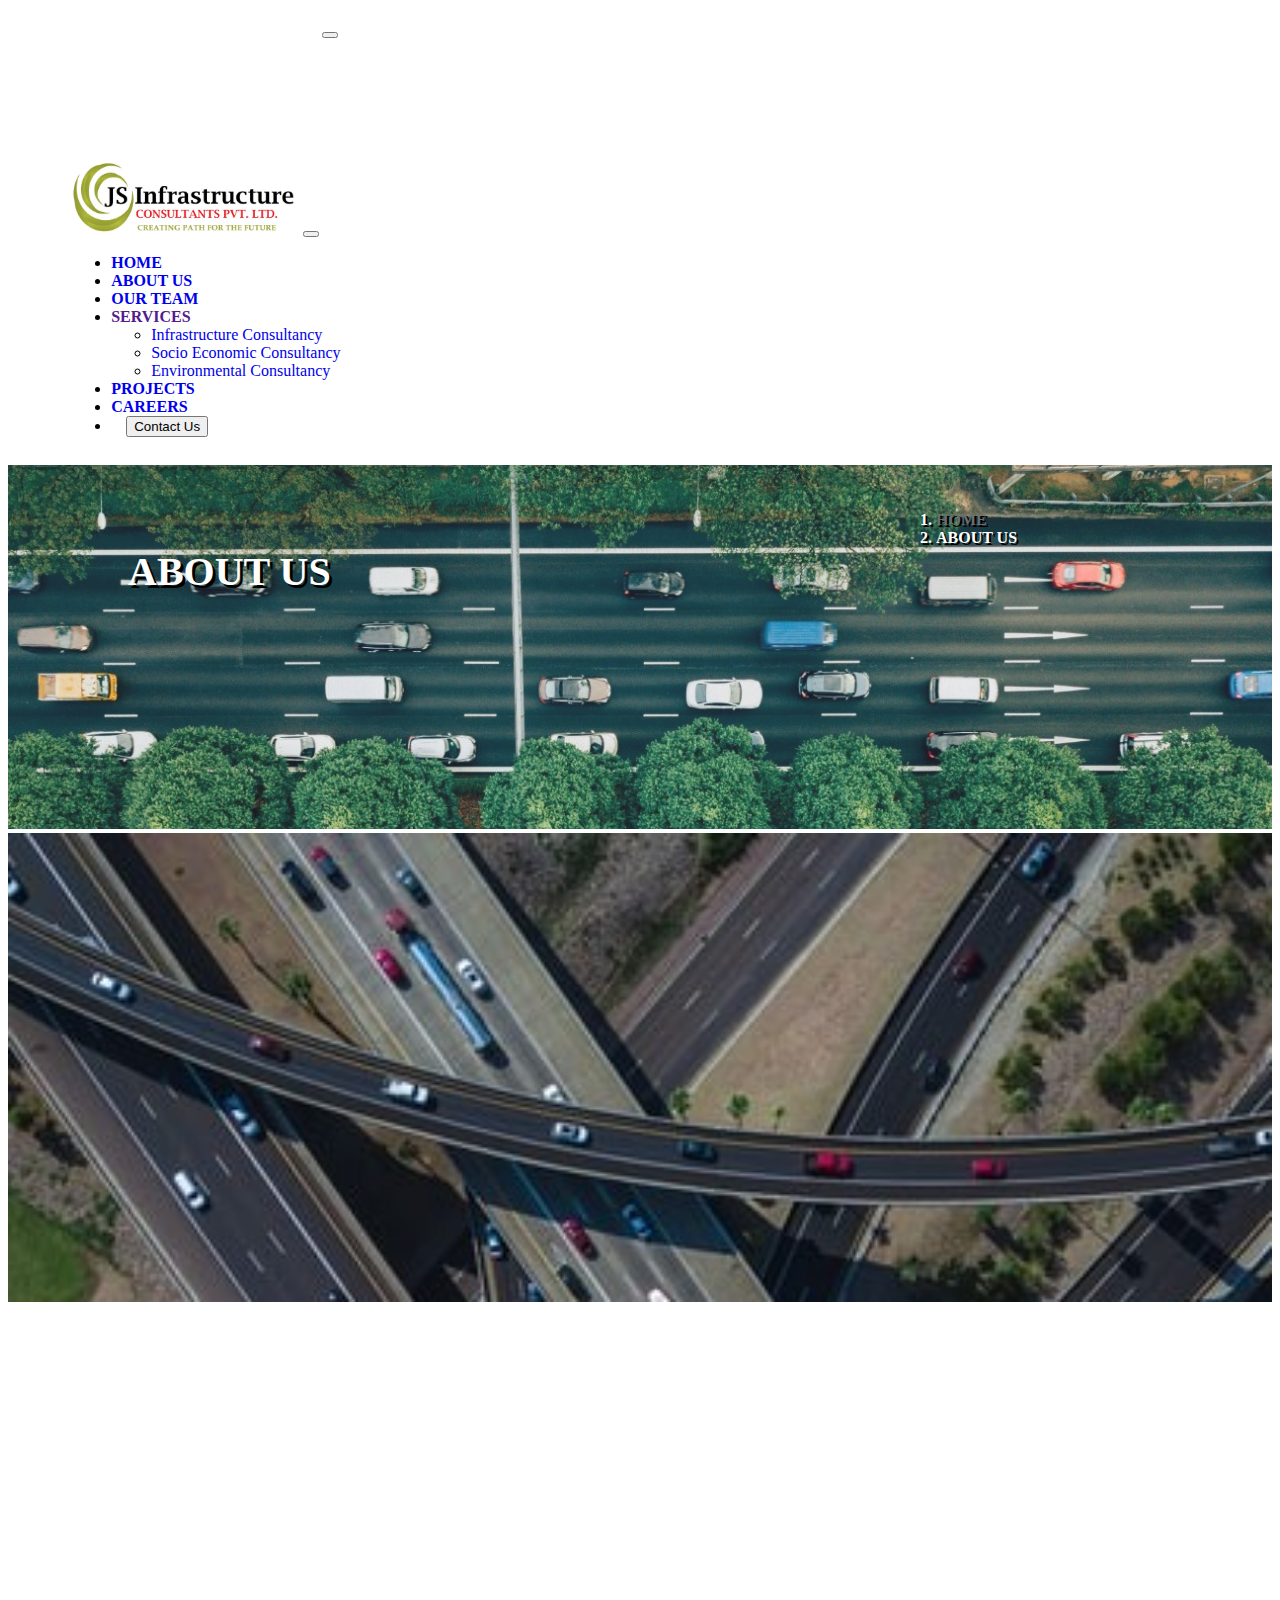
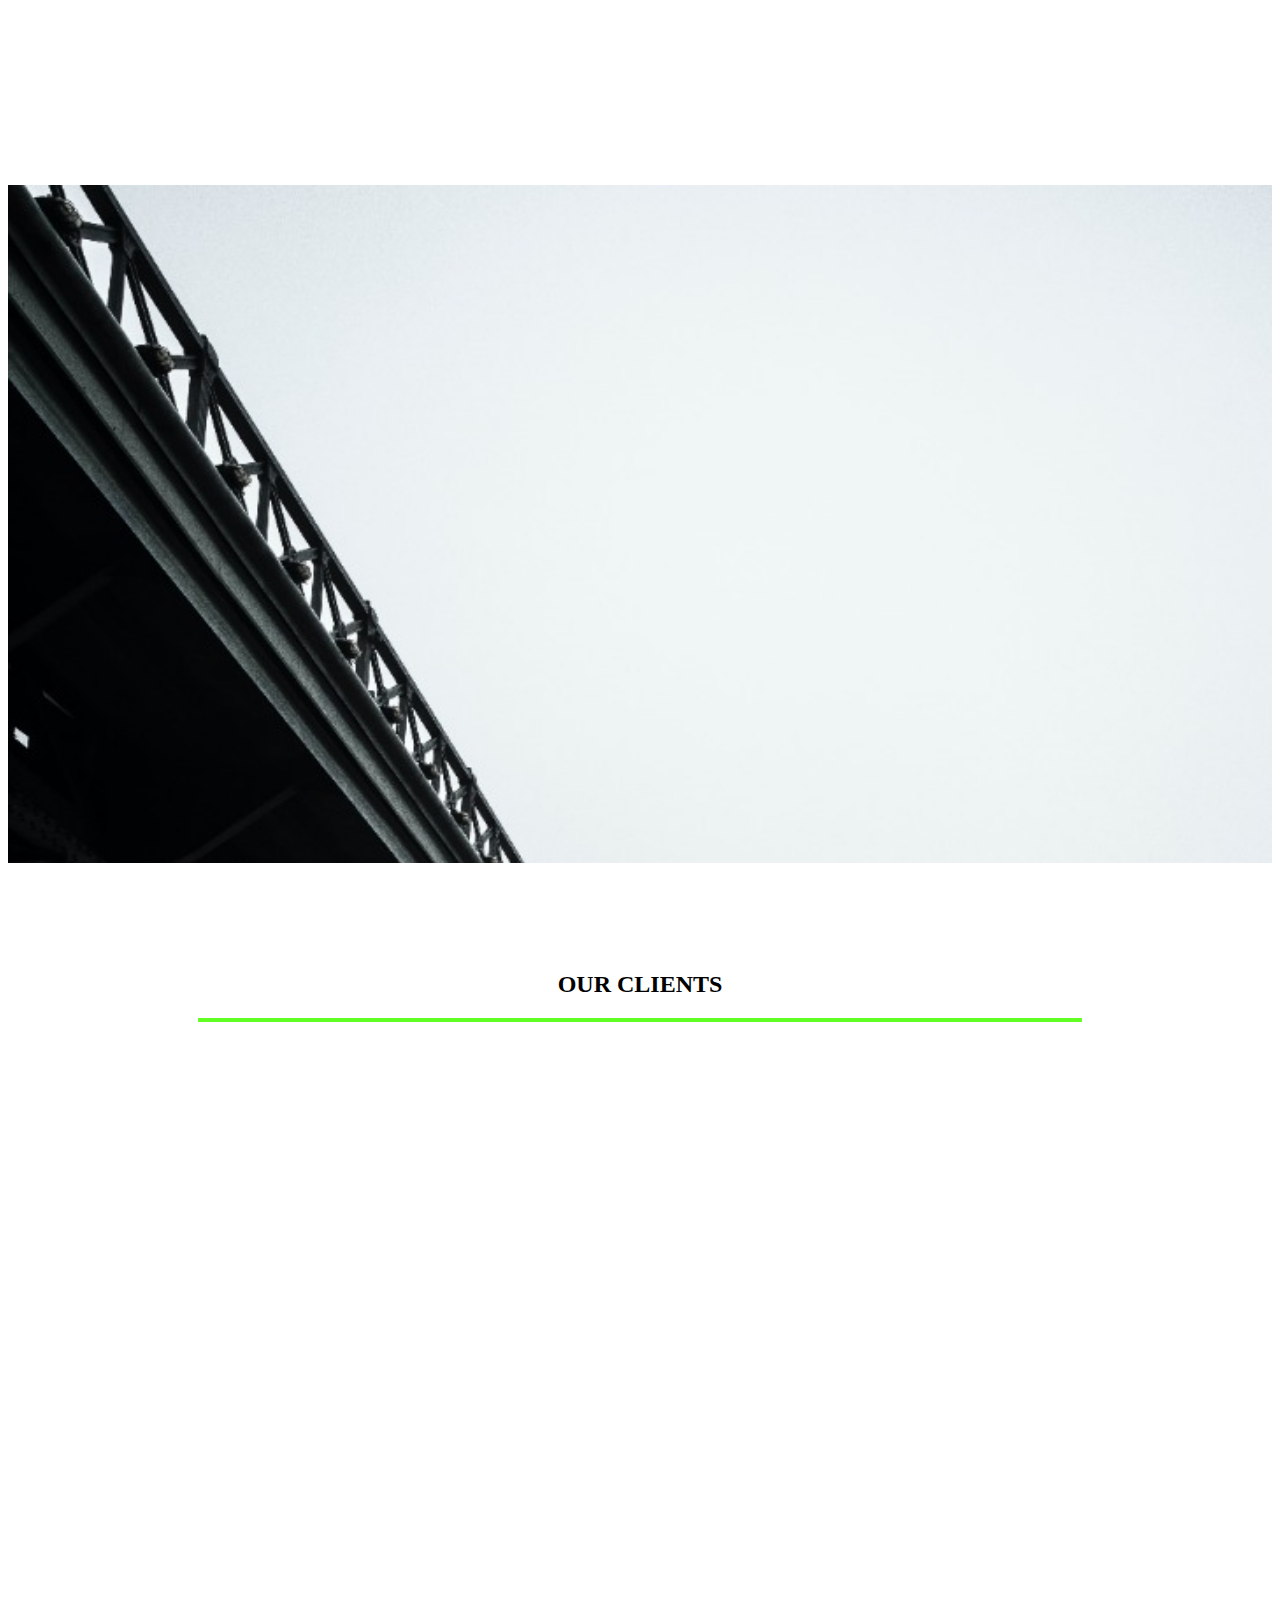
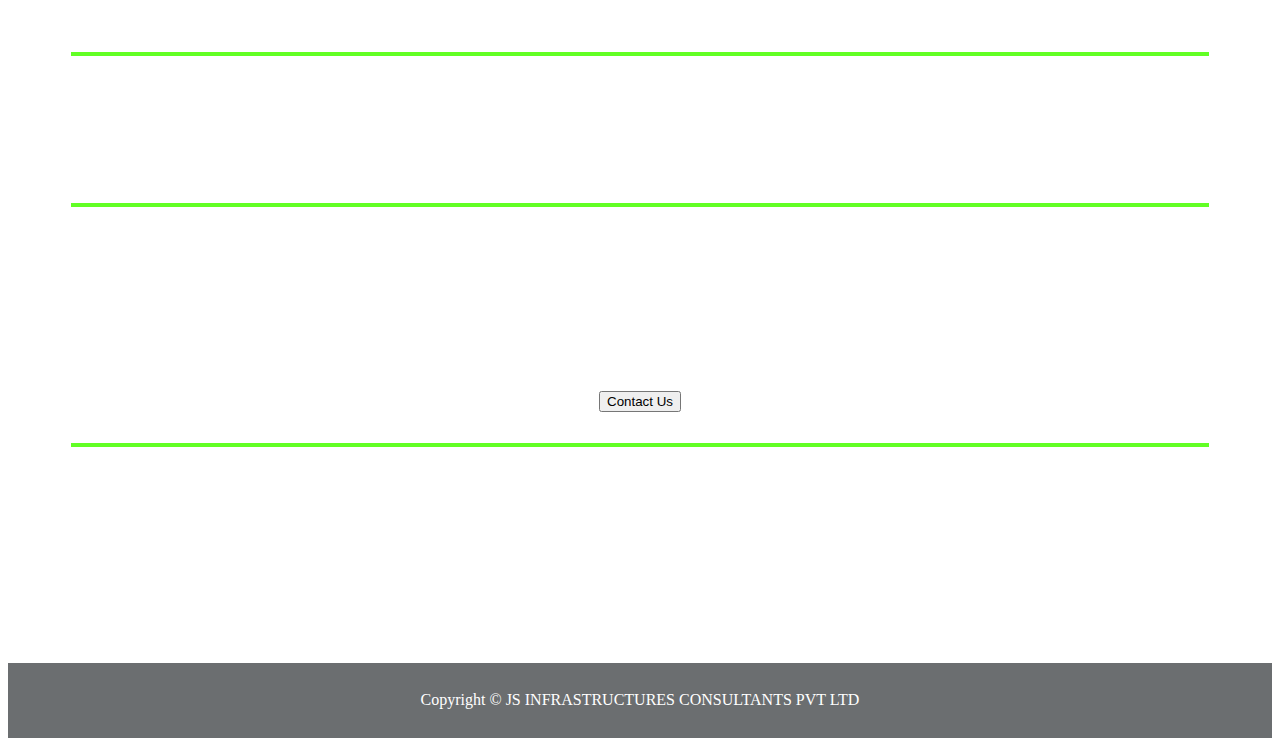
<file: about.html>
<!DOCTYPE html>
<html lang="en" dir="ltr">
  <head>
    <meta charset="utf-8" name="viewport" content="width=device-width, initial-scale=1.0">
    <title>JSICPL</title>
    <link rel="icon" href="favicon.ico">
    <link rel="stylesheet" href="css/styles.css">
    <link href="https://unpkg.com/aos@2.3.1/dist/aos.css" rel="stylesheet">

    <link rel="stylesheet" href="https://use.fontawesome.com/releases/v5.14.0/css/all.css" integrity="sha384-HzLeBuhoNPvSl5KYnjx0BT+WB0QEEqLprO+NBkkk5gbc67FTaL7XIGa2w1L0Xbgc" crossorigin="anonymous">
    <link href="https://cdn.jsdelivr.net/npm/bootstrap@5.0.1/dist/css/bootstrap.min.css" rel="stylesheet" integrity="sha384-+0n0xVW2eSR5OomGNYDnhzAbDsOXxcvSN1TPprVMTNDbiYZCxYbOOl7+AMvyTG2x" crossorigin="anonymous">
  </head>
  <body>


    <nav class="navbar navbar-expand-lg navbar-dark bg-dark" >
      <div class="container-fluid toptopnavbar">
            <i class="fas fa-phone-alt"></i><a href="tel:(+91)1204067460" class="toptopnavbarlink">(+91)1204067460</a>
          <i class="fas fa-envelope"></i>
          <a href="mailto:jsicplindia@gmail.com" class="toptopnavbarlink">jsicplindia@gmail.com</a>

        <button class="navbar-toggler" type="button" data-bs-toggle="collapse" data-bs-target="#navbarNavDropdown" aria-controls="navbarNavDropdown" aria-expanded="false" aria-label="Toggle navigation">
        <span class="navbar-toggler-icon"></span>
      </button>
      <div class="collapse navbar-collapse" id="navbarNavDropdown">
          <ul class="navbar-nav">
            <li class="nav-item  toptopnavbarelement">
            <a href="https://www.linkedin.com/company/js-environics-pvt.-ltd./" class="toptopnavbarelement"><i class="fab fa-linkedin-in"></i> </a>
          </li>
            <li class="nav-item toptopnavbarelement">
              <a href="https://www.facebook.com/jsenvironics/" class="toptopnavbarelement"> <i class="fab fa-facebook"></i> </a>
            </li>
          <li class="nav-item toptopnavbarelement">
            <a href="https://twitter.com/JSEnvironics" class="toptopnavbarelement"> <i class="fab fa-twitter"></i> </a>
          </li>
        </ul>
        </div>
      </div>
    </nav>



    <div class="container-fluid">
      <nav class="navbar navbar-expand-lg navbar-light bg-white" >

         <img src="images/logo.jpeg" alt="" width="30" height="24" class="d-inline-block align-text-top logo">


       <button class="navbar-toggler" type="button" data-bs-toggle="collapse" data-bs-target="#navbarNavDropdown" aria-controls="navbarNavDropdown" aria-expanded="false" aria-label="Toggle navigation">
     <span class="navbar-toggler-icon"></span>
   </button>
        <div class="collapse navbar-collapse" id="navbarNavDropdown">
            <ul class="navbar-nav">
              <li class="nav-item">
                <a class="nav-link" aria-current="page" href="index.html">HOME</a>
              </li>
              <li class="nav-item">
                <a class="nav-link active" href="about.html">ABOUT US</a>
              </li>
              <li class="nav-item">
                <a class="nav-link" href="team.html">OUR TEAM</a>
              </li>
              <!--INSERT DROPDOWN HERE-->
              <li class="nav-item dropdown">
                      <a class="nav-link" href="">SERVICES</a>
                       <a class="nav-link " href="services.html" id="navbarDropdownMenuLink"  data-bs-toggle="dropdown" aria-expanded="false">
                       </a>
                       <ul class="dropdown-menu" aria-labelledby="navbarDropdownMenuLink">
                         <li><a class="dropdown-item" href="infra.html">Infrastructure Consultancy</a></li>
                         <li><a class="dropdown-item" href="socio.html">Socio Economic Consultancy</a></li>
                         <li><a class="dropdown-item" href="environmental.html">Environmental Consultancy</a></li>
                       </ul>
                     </li>
              <!---->
              <li class="nav-item">
                <a class="nav-link" href="projects.html">PROJECTS</a>
              </li>
            <li class="nav-item">
              <a class="nav-link" href="careers.html">CAREERS</a>
            </li>
            <li> <form action="contact.html">
        <button class="btn btn-outline-success navbar-btn" style="margin-left: 15px;">Contact Us </button>
      </form> </li>
          </ul>
          </div>
  </nav>

        </div>


    <div id="introbar">
      <img src="images/about2.jpeg" class="introimage" alt="">

        <h4 class="introtext">ABOUT US</h4>
          <nav style="--bs-breadcrumb-divider: url(&#34;data:image/svg+xml,%3Csvg xmlns='http://www.w3.org/2000/svg' width='8' height='8'%3E%3Cpath d='M2.5 0L1 1.5 3.5 4 1 6.5 2.5 8l4-4-4-4z' fill='currentColor'/%3E%3C/svg%3E&#34;);" aria-label="breadcrumb" class="breadcrumbintro">
      <ol class="breadcrumb">
        <li class="breadcrumb-item"><a href="index.html">HOME</a></li>
        <li class="breadcrumb-item active" aria-current="page">ABOUT US</li>
      </ol>
    </nav>
      </div>




<section id="about1" style="background-image: url(images/about1.jpeg);  background-size: cover; ">
<div class="projectshome" style="text-align: center; " data-aos="fade-in">
<div class="connectwithusbox" style="background-color: rgba(163,193,114,0.9); width: 80%; padding: 3% 5%; margin: auto;" >
  <p style="text-align: center;" class="projecttext"  style="font-weight: bold; font-size: 1.2rem;">
    Since 2012</p>
<p class="projecttext" style="font-weight: lighter; text-align: center; padding-top: 0%" >JS Infrastructure Consultants Private limited Founded in 2012</p> <br>
<p style="text-align: center;" class="projecttext" style="font-weight: bold; font-size: 1.2rem;">114 Experts</p>
<p class="projecttext" style="font-weight: lighter; text-align: center; padding-top: 0%;font-size: 1.2rem;" >We’re super proud of our diverse and talented team.</p> <br>
<p style="text-align: center;" class="projecttext" style="font-weight: bold;">3 Countries</p>
<p class="projecttext" style="font-weight: lighter; text-align: center; padding-top: 0%;font-size: 1.2rem;" >We work with hundreds of businesses just like yours</p>

</div>

</div>
</section>

<div class="client"  data-aos="fade-in">
<h2 class="homeheader">OUR GOALS</h2>
<hr class="hrfooter">
<div class="clients" style="border-radius: 20px 50px">
  <div id="carouselExampleCaptions" class="carousel slide" data-bs-ride="carousel">
    <div class="carousel-inner">
      <div class="carousel-item active"data-bs-interval="3000">
        <h2 class="homeheader" style="color: black; font-weight: normal; font-size: 140%;">Provide quality service to customer.</h2>
      </div>
      <div class="carousel-item" data-bs-interval="3000">
        <h2 class="homeheader" style="color: black; font-weight: normal; font-size: 140%;">Maintain reliability of customer to the highest standard. </h2>
      </div>
      <div class="carousel-item" data-bs-interval="3000">
        <h2 class="homeheader" style="color: black; font-weight: normal; font-size: 140%;">Maintain business productivity.</h2>
      </div>
    </div>
    <button class="carousel-control-prev" type="button" data-bs-target="#carouselExampleCaptions" data-bs-slide="prev">
      <span class="carousel-control-prev-icon" aria-hidden="true"></span>
      <span class="visually-hidden">Previous</span>
    </button>
    <button class="carousel-control-next" type="button" data-bs-target="#carouselExampleCaptions" data-bs-slide="next">
      <span class="carousel-control-next-icon" aria-hidden="true"></span>
      <span class="visually-hidden">Next</span>
    </button>
  </div>
</div>
</div>

<section style="background-image: url(images/about4.jpeg);  background-size: cover;">


<div class="projectshome" style="text-align: center;" data-aos="fade-up">
<div class="PROJECTSINDEX">
<h2 class="homeheader">OUR PROMISE</h2>
<hr class="hrbody">
<br>
<div class="connectwithusbox" style="background-color: rgba(163,193,114,0.9);">
<p class="projecttext" style="text-align: center; font-size: 1.7rem;"><em style=" font-weight: bolder;">‘Leadership through quality. Results driven’.</em>
</p>
<p class="projecttext" style="font-weight: normal;">
JS is completely independent with no affiliation to construction firms, suppliers or financial institutions. Objectivity through independence is a key aspect of this philosophy- JS exclusively serves its client’s interests.
</p>
<br>
<p class="projecttext" style="font-weight: normal;">
  JS strives for "market leadership through quality" in all its business areas. Our highly experienced specialists are supported by efficient organization structures, comprehensive management procedures, state-of-the-art technology and fully integrated knowledge management systems. Tailor-made solutions addressing client’s specific needs, and reliability on quality, cost and schedule are essential for JS. Priority is given to innovation, cost effectiveness, sustainability and environmental compatibility.
</p>
</div>
</div>
</div>
</section>
<div class="client">
<h2 class="homeheader">OUR CLIENTS</h2>
<hr class="hrfooter">
<div class="clients" style="border-radius: 50px;" data-aos="fade-up">
  <div id="carouselExampleCaptions" class="carousel slide" data-bs-ride="carousel">
    <div class="carousel-inner">
      <div class="carousel-item active"data-bs-interval="1000">
        <img src="images/NHAI.png" class="clientimg" alt="...">
      </div>
      <div class="carousel-item" data-bs-interval="1000">
        <img src="images/nhsrcl.png" class="clientimg" alt="...">
      </div>
      <div class="carousel-item" data-bs-interval="1000">
        <img src="images/pwdbhopal.png" class="clientimg" alt="...">
      </div>
      <div class="carousel-item" data-bs-interval="1000">
        <img src="images/Indianrailway.png" class="clientimg" alt="...">
      </div>
    </div>
    <button class="carousel-control-prev" type="button" data-bs-target="#carouselExampleCaptions" data-bs-slide="prev">
      <span class="carousel-control-prev-icon" aria-hidden="true"></span>
      <span class="visually-hidden">Previous</span>
    </button>
    <button class="carousel-control-next" type="button" data-bs-target="#carouselExampleCaptions" data-bs-slide="next">
      <span class="carousel-control-next-icon" aria-hidden="true"></span>
      <span class="visually-hidden">Next</span>
    </button>
  </div>
</div>
</div>

<div id="footer" >
  <div class="container-fluid bg-dark">
  <div class="row">
    <div class="col">
      USEFUL LINKS
      <hr class="hrfooter">
      <p class="footercontent">
      <a class="footerlinks" href="infra.html" style="margin:auto">INFRASTRUCTURE CONSULTANCY</a><br>
      </p>
      <p class="footercontent">
      <a class="footerlinks" href="socio.html" style="margin:auto">SOCIO-ECONOMIC CONSULTANCY</a><br>
      </p>
      <p class="footercontent">
      <a class="footerlinks" href="environmental.html" style="margin:auto">ENVIRONENTAL CONSULTANCY</a>
      </p>
    </div>
    <div class="col">
      QUICK LINKS

      <hr class="hrfooter">
      <p class="footercontent">
      <a class="footerlinks" href="index.html" style="margin:auto">HOME</a><br>
      </p>
      <p class="footercontent">
      <a class="footerlinks" href="about.html" style="margin:auto">ABOUT US</a><br>
      </p>
      <p class="footercontent">
      <a class="footerlinks" href="projects.html" style="margin:auto">PROJECTS</a>
      </p>
      <p class="footercontent">
      <a class="footerlinks" href="team.html" style="margin:auto">OUR TEAM</a>
      </p>
      <p class="footercontent">
      <a class="footerlinks" href="careers.html" style="margin:auto">CAREERS</a>
      </p>
      <form action="contact.html">
  <button class="btn btn-outline-success navbar-btn">Contact Us </button>
</form>
    </div>
    <div class="col">
      CONTACT US
      <hr class="hrfooter">
      <p class="footercontent">
      <b>JS INFRASTRUCTURES CONSULTANTS PVT LTD</b><br><br></p>

      <p class="footercontent">  <i class="fas fa-map-marker-alt"></i> <b>JS INFRASTRUCTURES CONSULTANTS PVT. LTD.</b><br>
Unit No. 602, Tower- A, Unitech Business Zone,
Golf Course Extn. Road Nirvana Country, Sector 50 ,
Gurugram, Haryana-122001</p>
  <p class="footercontent">
<a class="footerlinks" href="https://www.google.com/maps/dir//Unit+No.+602,+Tower+A+Unitech+Business+Zone,+Golf+Course+Ext+Rd,+Nirvana+Country,+Sector+50,+Gurugram,+Haryana+122001+@28.413234,77.072691/@28.4132162,77.0026494,12z/data=!4m9!4m8!1m0!1m5!1m1!1s0x390d22861deb8b65:0x6347158848aa6254!2m2!1d77.0727122!2d28.4132555!3e0"><i class="fas fa-map-marker-alt"></i> <strong>LOCATE US</strong></a>
</p>
  <p class="footercontent">
      <i class="fas fa-envelope"></i>
      <a class="footerlinks"href="mailto:info@jsicpl.com">info@jsicpl.com</a><br>
      <i class="fas fa-envelope"></i>
      <a class="footerlinks"href="mailto:jsicplindia@gmail.com">jsicplindia@gmail.com</a><br>
    </p>
    </div>
  </div>
</div>

<div class="copyright container-fluid">
  <p>Copyright &copy JS INFRASTRUCTURES CONSULTANTS PVT LTD</p>
</div>
</div>


<script src="https://cdn.jsdelivr.net/npm/bootstrap@5.0.1/dist/js/bootstrap.bundle.min.js" integrity="sha384-gtEjrD/SeCtmISkJkNUaaKMoLD0//ElJ19smozuHV6z3Iehds+3Ulb9Bn9Plx0x4" crossorigin="anonymous"></script>
<script src="https://unpkg.com/aos@2.3.1/dist/aos.js"></script>
<script>
  AOS.init({
    offset: 250,
    duration: 1000,
  });
</script>
  </body>
</html>
</file>
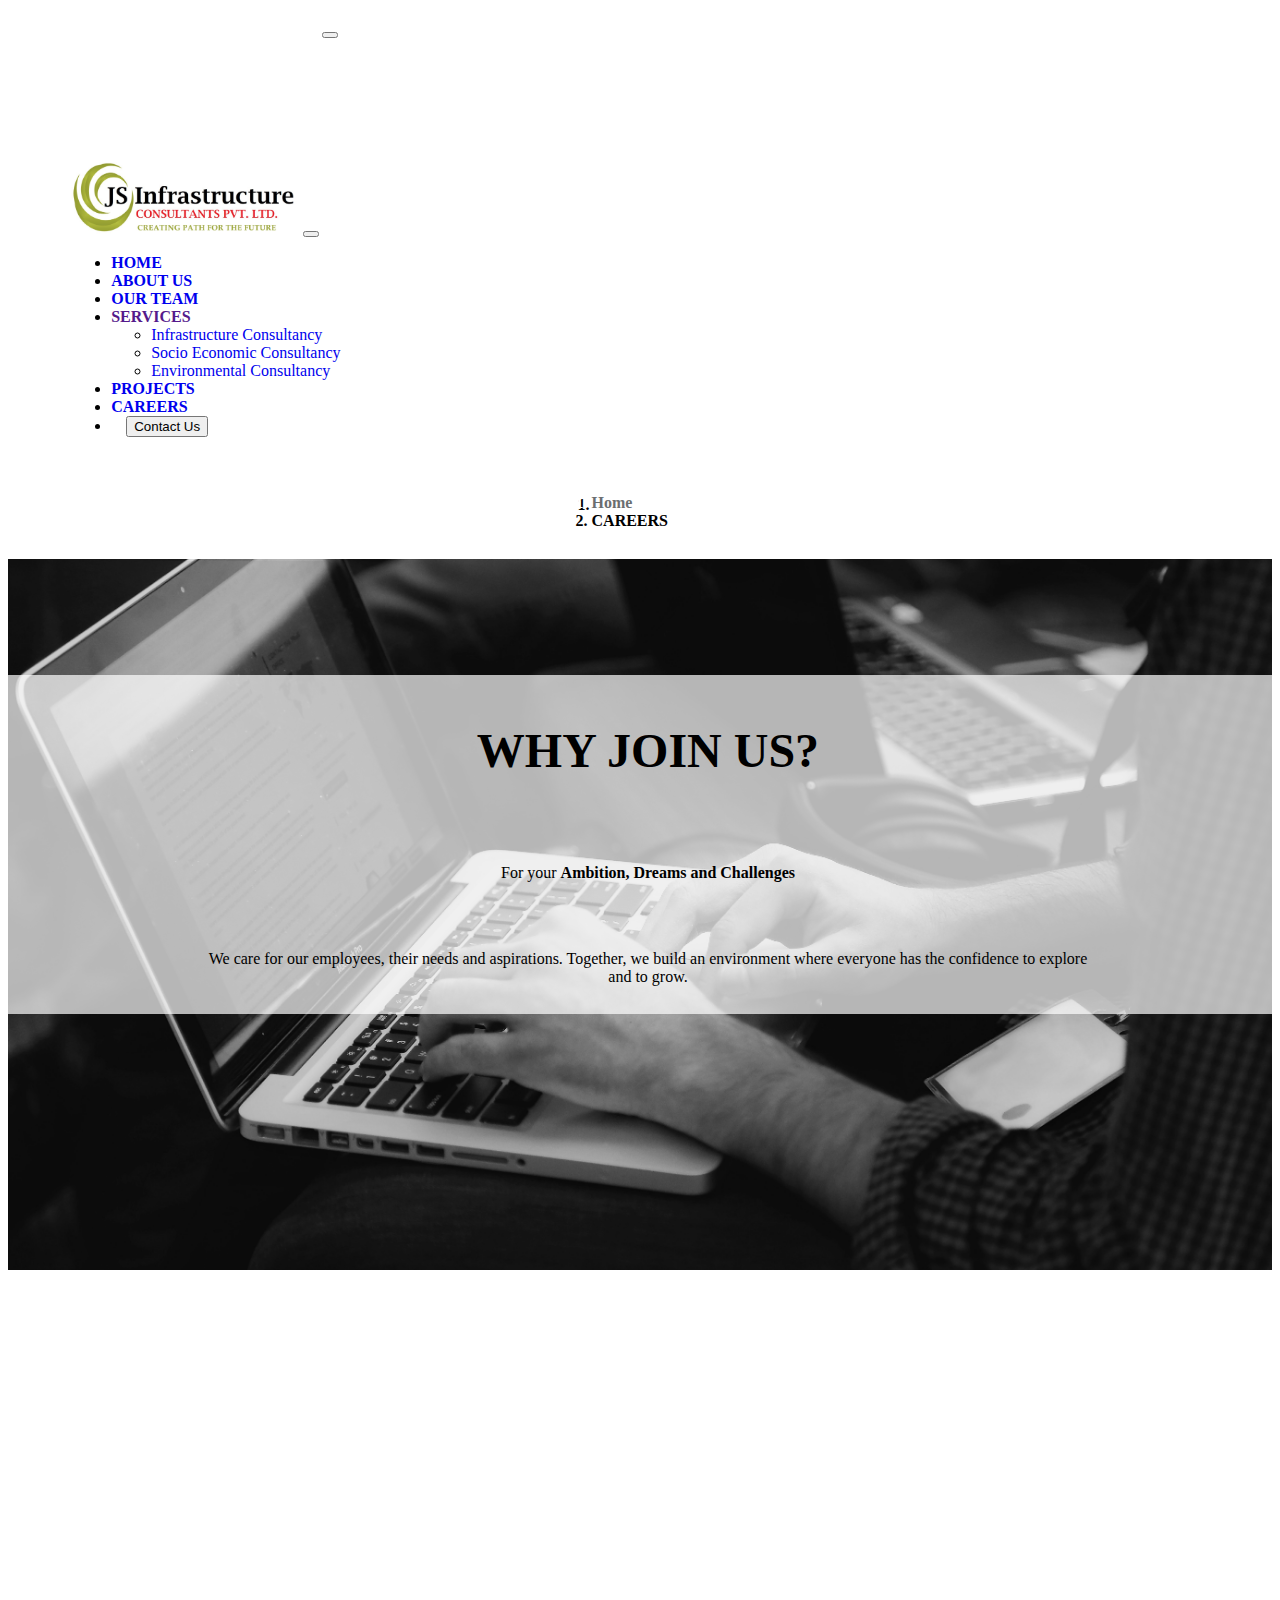
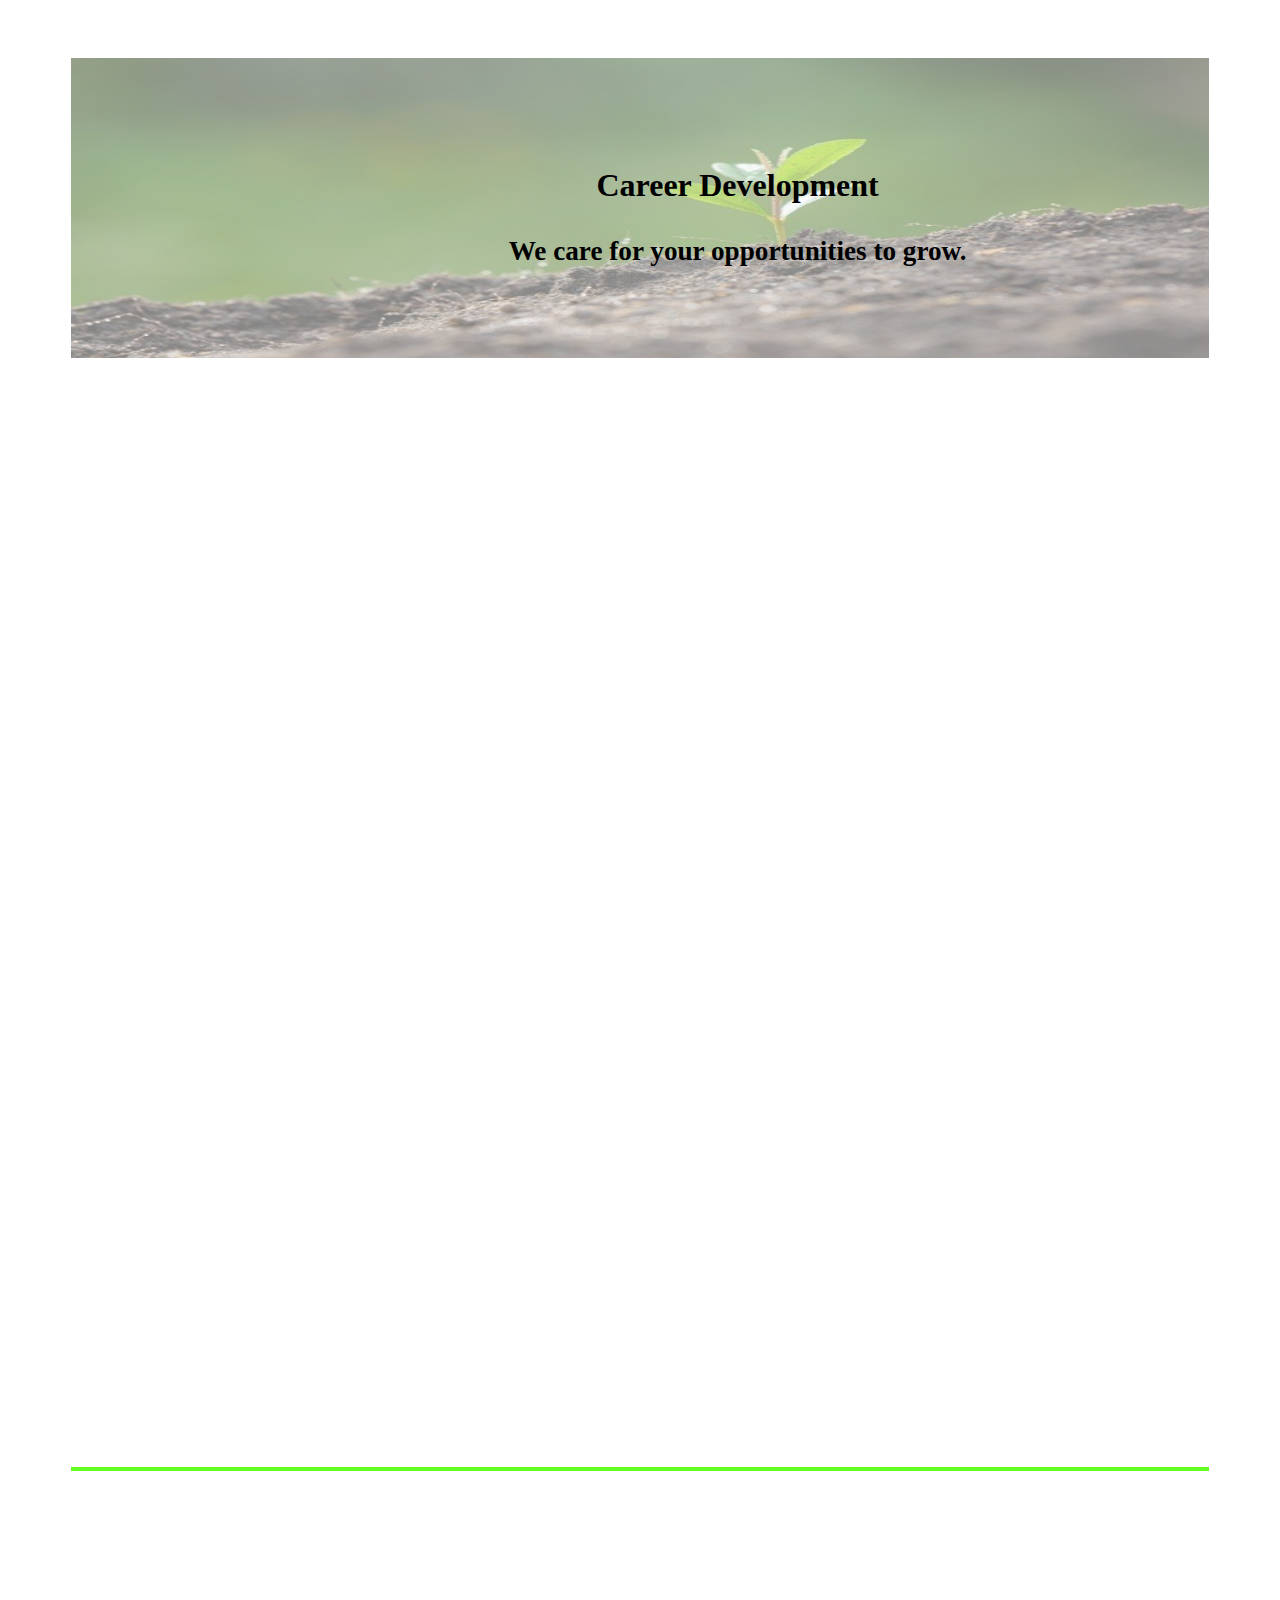
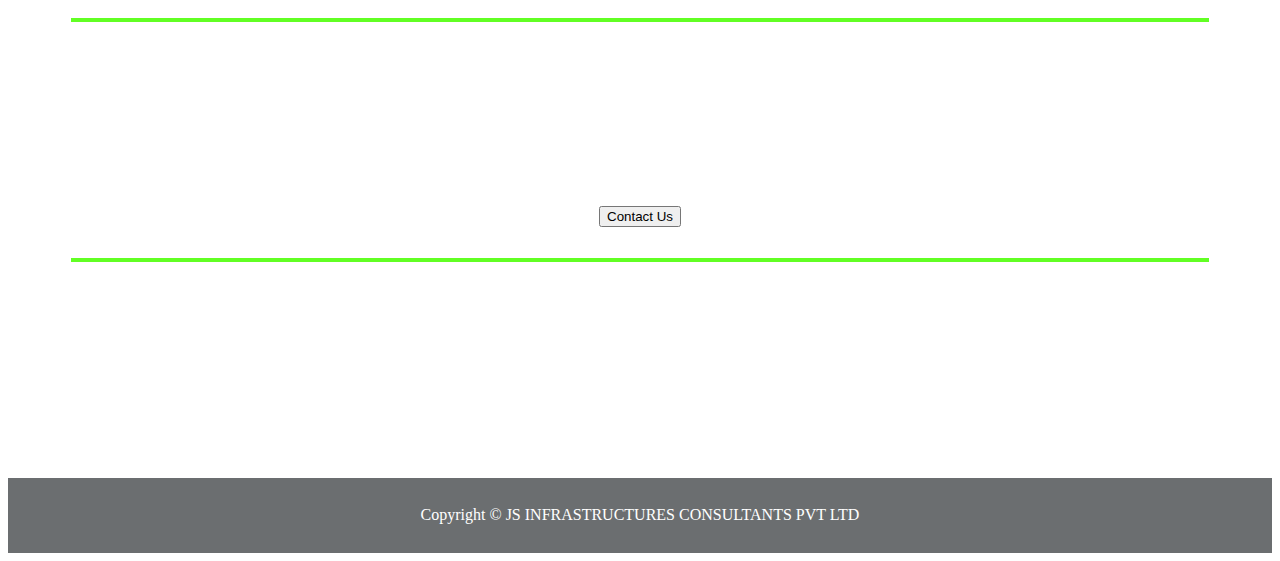
<file: careers.html>
<!DOCTYPE html>
<html lang="en" dir="ltr">
  <head>
    <meta charset="utf-8" name="viewport" content="width=device-width, initial-scale=1.0">
    <title>JSICPL</title>
    <link rel="icon" href="favicon.ico">
    <link rel="stylesheet" href="css/styles.css">
    <link href="https://unpkg.com/aos@2.3.1/dist/aos.css" rel="stylesheet">

    <link rel="stylesheet" href="https://use.fontawesome.com/releases/v5.14.0/css/all.css" integrity="sha384-HzLeBuhoNPvSl5KYnjx0BT+WB0QEEqLprO+NBkkk5gbc67FTaL7XIGa2w1L0Xbgc" crossorigin="anonymous">
    <link href="https://cdn.jsdelivr.net/npm/bootstrap@5.0.1/dist/css/bootstrap.min.css" rel="stylesheet" integrity="sha384-+0n0xVW2eSR5OomGNYDnhzAbDsOXxcvSN1TPprVMTNDbiYZCxYbOOl7+AMvyTG2x" crossorigin="anonymous">
  </head>
  <body>


    <nav class="navbar navbar-expand-lg navbar-dark bg-dark" >
      <div class="container-fluid toptopnavbar">
            <i class="fas fa-phone-alt"></i><a href="tel:(+91)1204067460" class="toptopnavbarlink">(+91)1204067460</a>
          <i class="fas fa-envelope"></i>
          <a href="mailto:jsicplindia@gmail.com" class="toptopnavbarlink">jsicplindia@gmail.com</a>

        <button class="navbar-toggler" type="button" data-bs-toggle="collapse" data-bs-target="#navbarNavDropdown" aria-controls="navbarNavDropdown" aria-expanded="false" aria-label="Toggle navigation">
        <span class="navbar-toggler-icon"></span>
      </button>
      <div class="collapse navbar-collapse" id="navbarNavDropdown">
          <ul class="navbar-nav">
            <li class="nav-item  toptopnavbarelement">
            <a href="https://www.linkedin.com/company/js-environics-pvt.-ltd./" class="toptopnavbarelement"><i class="fab fa-linkedin-in"></i> </a>
          </li>
            <li class="nav-item toptopnavbarelement">
              <a href="https://www.facebook.com/jsenvironics/" class="toptopnavbarelement"> <i class="fab fa-facebook"></i> </a>
            </li>
          <li class="nav-item toptopnavbarelement">
            <a href="https://twitter.com/JSEnvironics" class="toptopnavbarelement"> <i class="fab fa-twitter"></i> </a>
          </li>
        </ul>
        </div>
      </div>
    </nav>



    <div class="container-fluid">
      <nav class="navbar navbar-expand-lg navbar-light bg-white" >

         <img src="images/logo.jpeg" alt="" width="30" height="24" class="d-inline-block align-text-top logo">


       <button class="navbar-toggler" type="button" data-bs-toggle="collapse" data-bs-target="#navbarNavDropdown" aria-controls="navbarNavDropdown" aria-expanded="false" aria-label="Toggle navigation">
     <span class="navbar-toggler-icon"></span>
   </button>
        <div class="collapse navbar-collapse" id="navbarNavDropdown">
            <ul class="navbar-nav">
              <li class="nav-item">
                <a class="nav-link" aria-current="page" href="index.html">HOME</a>
              </li>
              <li class="nav-item">
                <a class="nav-link" href="about.html">ABOUT US</a>
              </li>
              <li class="nav-item">
                <a class="nav-link" href="team.html">OUR TEAM</a>
              </li>
              <!--INSERT DROPDOWN HERE-->
              <li class="nav-item dropdown">
                      <a class="nav-link" href="">SERVICES</a>
                       <a class="nav-link " href="services.html" id="navbarDropdownMenuLink"  data-bs-toggle="dropdown" aria-expanded="false">
                       </a>
                       <ul class="dropdown-menu" aria-labelledby="navbarDropdownMenuLink">
                         <li><a class="dropdown-item" href="infra.html">Infrastructure Consultancy</a></li>
                         <li><a class="dropdown-item" href="socio.html">Socio Economic Consultancy</a></li>
                         <li><a class="dropdown-item" href="environmental.html">Environmental Consultancy</a></li>
                       </ul>
                     </li>
              <!---->
              <li class="nav-item">
                <a class="nav-link" href="projects.html">PROJECTS</a>
              </li>
            <li class="nav-item">
              <a class="nav-link active" href="careers.html">CAREERS</a>
            </li>
            <li> <form action="contact.html">
        <button class="btn btn-outline-success navbar-btn" style="margin-left: 15px;">Contact Us </button>
      </form> </li>
          </ul>
          </div>
  </nav>

        </div>

    <div class="heading-container">
      <center>
        <nav style="--bs-breadcrumb-divider: url(&#34;data:image/svg+xml,%3Csvg xmlns='http://www.w3.org/2000/svg' width='8' height='8'%3E%3Cpath d='M2.5 0L1 1.5 3.5 4 1 6.5 2.5 8l4-4-4-4z' fill='currentColor'/%3E%3C/svg%3E&#34;);" aria-label="breadcrumb" class=" breadcrumbcareer">
    <ol class="breadcrumb">
      <li class="breadcrumb-item"><a href="index.html" style="text-shadow: none;">Home</a></li>
      <li class="breadcrumb-item active" aria-current="page" style="color: black !important; text-shadow: 2px 2px white;">CAREERS</li>
    </ol>
  </nav>
  <div class="careerdivison">
        <p class="homecarouselheadingcareer">WHY JOIN US?</p>
        <p class="homecarouseltextcareer">For your <strong style="font-weight: bolder;">Ambition, Dreams and Challenges</strong>
        </p>
        <p class="homecarouseltextcareer" style="padding: 1% 15%; top: 110%; left:0; text-align: center;">We care for our employees, their needs and aspirations. Together, we build an environment where everyone has the confidence to explore and to grow.
        </p>
        </div>
          <img src="images/careerpage.jpg"  class="car-img-career" alt="...">

    </div>


<div id="body">

  <div class="careerdiv" data-aos="fade-in">
      <p class="careertext" style="font-weight:bold;">
        We believe in everything that is made to last. We are here for the long term. The consistency of our results means that we are one of the recognized companies in the sector.
      </p>
  </div>
  <div class="careerdiv" data-aos="fade-right">
    <p class="careertext">
For this reason, we aim to grow sustainably, offering eco-efficient and innovative materials and services, doing business ethically and transparently, providing an inspiring, healthy and safe work environment where people may develop, and supporting the communities in which we operate so that they may also prosper.
    </p>
  </div>

</div>
<div class="careersubtext">
<p class="careerimagetext">
  Career Development
</p>
<p class="careerimagetext2">
  We care for your opportunities to grow.
</p>
</div>
<div class="container-fluid">
  <img src="images/career22.jpg" height="300" class="career-image" alt="">
</div>

<div class="col-md-6 offset-md-3 mt-5 row container-fluid connectwithusbox" data-aos="fade-up" id="contact" style="margin: 0 auto 0;">
  <br>
  <h1 style="color: black;">Job Application Form</h1>
  <br>
  <form accept-charset="UTF-8" action="https://getform.io/f/{your-form-endpoint-goes-here}" method="POST" enctype="multipart/form-data" target="_blank" style="margin-top: 30px;">
    <div class="form-group">
      <label for="exampleInputName">Full Name</label>
      <input type="text" name="fullname" class="form-control" id="exampleInputName" placeholder="Enter your name and last name" required="required">
    </div>
    <div class="form-group">
      <label for="exampleInputEmail1" required="required">Email address</label>
      <input type="email" name="email" class="form-control" id="exampleInputEmail1" aria-describedby="emailHelp" placeholder="Enter your email address">
    </div>
    <div class="form-group">
      <label for="inputAddress">Address</label>
      <input type="text" name="address" class="form-control" id="inputAddress" placeholder="Enter Your Address">
    </div>
    <div class="form-row">
      <div class="form-group col-md-6">
        <label for="inputCity">City</label>
        <input type="text" name="city" class="form-control" id="inputCity" placeholder="Enter Your City">
      </div>
      <div class="form-group col-md-6">
        <label for="inputZip">Zip</label>
        <input type="text" name="zip" class="form-control" id="inputZip" placeholder="Enter Your Pin Code">
      </div>
    </div>
    <div class="form-group">
      <label for="example-tel-input" class="col-2 col-form-label">Telephone</label>
      <div class="col-10">
        <input class="form-control" name="tel" type="tel" placeholder="Enter Your Number" id="example-tel-input">
      </div>
      <br>
      <div class="col-10">
      <textarea class="form-control" type="textarea" name="comments" id="comments" placeholder="Why should we hire you?" maxlength="6000" rows="7"></textarea>
      </div>
    </div>
    <div class="form-group">
      <label for="example-date-input" class="col-3 col-form-label">Start Date</label>
      <div class="col-10">
        <input class="form-control" name="starting_date" type="date" value="2020-02-01" id="example-date-input">
      </div>
    </div>
    <div class="form-group mt-3">
      <label class="mr-4">Upload your CV:</label>
      <input type="file" name="file">
    </div>
    <button type="submit" class="btn btn-primary" style="margin-top: 10px;">Submit</button>
  </form>
</div>



<br><br>

<div id="footer" >
  <div class="container-fluid bg-dark">
  <div class="row">
    <div class="col">
      USEFUL LINKS
      <hr class="hrfooter">
      <p class="footercontent">
      <a class="footerlinks" href="infra.html" style="margin:auto">INFRASTRUCTURE CONSULTANCY</a><br>
      </p>
      <p class="footercontent">
      <a class="footerlinks" href="socio.html" style="margin:auto">SOCIO-ECONOMIC CONSULTANCY</a><br>
      </p>
      <p class="footercontent">
      <a class="footerlinks" href="environmental.html" style="margin:auto">ENVIRONENTAL CONSULTANCY</a>
      </p>
    </div>
    <div class="col">
      QUICK LINKS

      <hr class="hrfooter">
      <p class="footercontent">
      <a class="footerlinks" href="index.html" style="margin:auto">HOME</a><br>
      </p>
      <p class="footercontent">
      <a class="footerlinks" href="about.html" style="margin:auto">ABOUT US</a><br>
      </p>
      <p class="footercontent">
      <a class="footerlinks" href="projects.html" style="margin:auto">PROJECTS</a>
      </p>
      <p class="footercontent">
      <a class="footerlinks" href="team.html" style="margin:auto">OUR TEAM</a>
      </p>
      <p class="footercontent">
      <a class="footerlinks" href="careers.html" style="margin:auto">CAREERS</a>
      </p>
      <form action="contact.html">
  <button class="btn btn-outline-success navbar-btn">Contact Us </button>
</form>
    </div>
    <div class="col">
      CONTACT US
      <hr class="hrfooter">
      <p class="footercontent">
      <b>JS INFRASTRUCTURES CONSULTANTS PVT LTD</b><br><br></p>

      <p class="footercontent">  <i class="fas fa-map-marker-alt"></i> <b>JS INFRASTRUCTURES CONSULTANTS PVT. LTD.</b><br>
Unit No. 602, Tower- A, Unitech Business Zone,
Golf Course Extn. Road Nirvana Country, Sector 50 ,
Gurugram, Haryana-122001</p>
  <p class="footercontent">
<a class="footerlinks" href="https://www.google.com/maps/dir//Unit+No.+602,+Tower+A+Unitech+Business+Zone,+Golf+Course+Ext+Rd,+Nirvana+Country,+Sector+50,+Gurugram,+Haryana+122001+@28.413234,77.072691/@28.4132162,77.0026494,12z/data=!4m9!4m8!1m0!1m5!1m1!1s0x390d22861deb8b65:0x6347158848aa6254!2m2!1d77.0727122!2d28.4132555!3e0"><i class="fas fa-map-marker-alt"></i> <strong>LOCATE US</strong></a>
</p>
  <p class="footercontent">
      <i class="fas fa-envelope"></i>
      <a class="footerlinks"href="mailto:info@jsicpl.com">info@jsicpl.com</a><br>
      <i class="fas fa-envelope"></i>
      <a class="footerlinks"href="mailto:jsicplindia@gmail.com">jsicplindia@gmail.com</a><br>
    </p>
    </div>
  </div>
</div>

<div class="copyright container-fluid">
  <p>Copyright &copy JS INFRASTRUCTURES CONSULTANTS PVT LTD</p>
</div>
</div>

  <script src="https://cdn.jsdelivr.net/npm/bootstrap@5.0.1/dist/js/bootstrap.bundle.min.js" integrity="sha384-gtEjrD/SeCtmISkJkNUaaKMoLD0//ElJ19smozuHV6z3Iehds+3Ulb9Bn9Plx0x4" crossorigin="anonymous"></script>
  <script src="https://unpkg.com/aos@2.3.1/dist/aos.js"></script>
  <script>
    AOS.init({
      offset: 250,
      duration: 1000,
    });
  </script>

  </body>
</html>
</file>
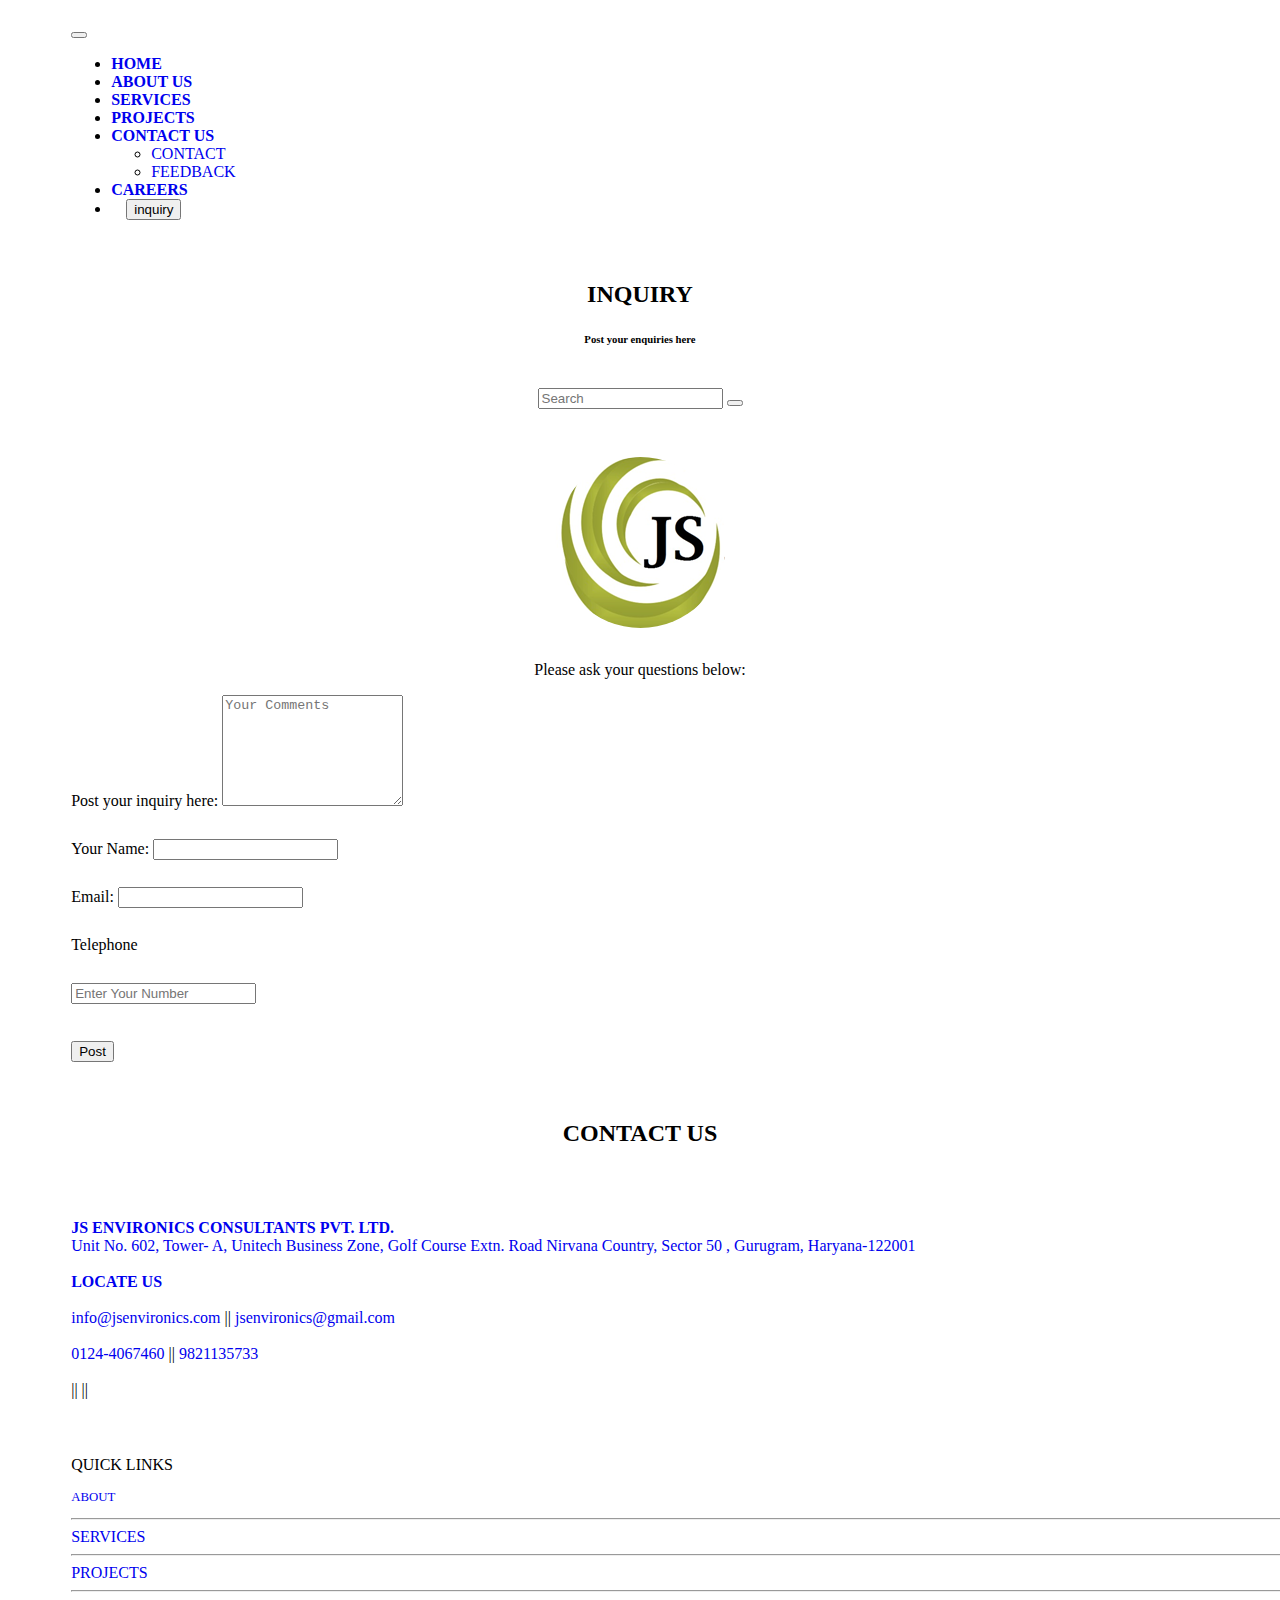
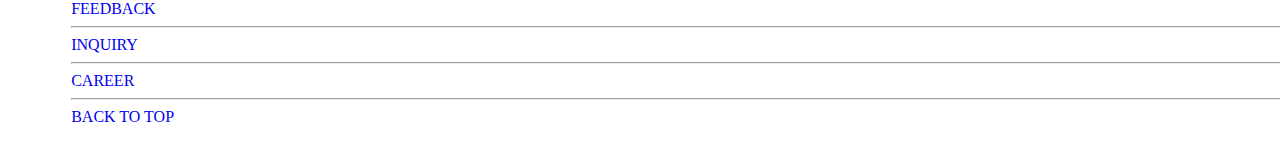
<file: inquiry.html>
<!DOCTYPE html>
<html lang="en" dir="ltr">

<head>
  <meta charset="utf-8">
  <title>JS Infrastructures-Inquiry</title>
  <link rel="stylesheet" href="css/styles.css">
  <link rel="icon" href="favicon.ico">
  <link rel="stylesheet" href="https://use.fontawesome.com/releases/v5.14.0/css/all.css" integrity="sha384-HzLeBuhoNPvSl5KYnjx0BT+WB0QEEqLprO+NBkkk5gbc67FTaL7XIGa2w1L0Xbgc" crossorigin="anonymous">
  <link href="https://cdn.jsdelivr.net/npm/bootstrap@5.0.1/dist/css/bootstrap.min.css" rel="stylesheet" integrity="sha384-+0n0xVW2eSR5OomGNYDnhzAbDsOXxcvSN1TPprVMTNDbiYZCxYbOOl7+AMvyTG2x" crossorigin="anonymous">
   <link href="https://fonts.googleapis.com/css2?family=Laila:wght@700&family=Merriweather:wght@900&family=Montserrat:wght@700;800;900&family=Ubuntu:wght@500&display=swap" rel="stylesheet">
</head>

<body>

  <nav class="navbar sticky-top navbar-expand-lg navbar-light bg-light" >
    <div class="container-fluid">
      <button class="navbar-toggler" type="button" data-bs-toggle="collapse" data-bs-target="#navbarNavDropdown" aria-controls="navbarNavDropdown" aria-expanded="false" aria-label="Toggle navigation">
      <span class="navbar-toggler-icon"></span>
    </button>
    <div class="collapse navbar-collapse" id="navbarNavDropdown">
        <ul class="navbar-nav">
          <li class="nav-item">
            <a class="nav-link active" aria-current="page" href="index.html">HOME</a>
          </li>
            <li class="nav-item">
              <a class="nav-link active" aria-current="page" href="about.html">ABOUT US</a>
            </li>
            <li class="nav-item">
              <a class="nav-link" href="services.html">SERVICES</a>
            </li>
            <li class="nav-item">
              <a class="nav-link" href="projects.html">PROJECTS</a>
            </li>
            <li class="nav-item dropdown">
            <a class="nav-link dropdown-toggle" href="#" id="navbarDropdownMenuLink" role="button" data-bs-toggle="dropdown" aria-expanded="false">
              CONTACT US
            </a>
            <ul class="dropdown-menu" aria-labelledby="navbarDropdownMenuLink">
              <li><a class="dropdown-item" href="#contact">CONTACT</a></li>
              <li><a class="dropdown-item" href="feedback.html">FEEDBACK</a></li>
          </ul>
          <li><a class="nav-link" href="careers.html">CAREERS</a></li>
          <li> <form action="inquiry.html">
      <button class="btn btn-outline-success navbar-btn" style="margin-left: 15px;">inquiry </button>
  </form> </li>
        </ul>
        </div>
        </div>
    </nav>
<!-- HEADINGG  -->
  <div class="heading-container container-fluid">
  <div class="heading">
    <center>
            <h2 id="mainHeading">INQUIRY</h2>
            <h6>Post your enquiries here</h6>
            <br>
            <form class="d-flex searchcustom">
            <input class="form-control me-2" type="search" placeholder="Search" aria-label="Search">
            <button class="btn btn-outline-success" type="submit"><i class="fas fa-search"></i></button>
          </form>
     </center>
  </div>
</div>

<br><br>
<center>

<div class="imagebg"><img src="images/logo.png" alt=""> </div>
<div class="row container-fluid" style="margin-top: 0 ">
    <div class="col-md-6 col-md-offset-3 form-container" style="align-items: auto; margin: auto;">
        <p>
            Please ask your questions below:
        </p>
        <form role="form" method="post" id="reused_form">
            <div class="row">
                <div class="col-sm-12 form-group">
                    <label for="comments">
                        Post your inquiry here:</label>
                    <textarea class="form-control" type="textarea" name="comments" id="comments" placeholder="Your Comments" maxlength="6000" rows="7"></textarea>
                </div>
            </div>
            <div class="row">
                <div class="col-sm-6 form-group">
                    <label for="name">
                        Your Name:</label>
                    <input type="text" class="form-control" id="name" name="name" required>
                </div>
                <div class="col-sm-6 form-group">
                    <label for="email">
                        Email:</label>
                    <input type="email" class="form-control" id="email" name="email" required>
                </div>
            </div>
            <div class="form-group">
              <label for="example-tel-input" class="col-2 col-form-label">Telephone</label>
              <div class="col-10">
                <input class="form-control" name="tel" type="tel" placeholder="Enter Your Number" id="example-tel-input">
              </div>
            </div>

                        <div class="row">
                <div class="col-sm-12 form-group" style="margin-top: 10px;">
                    <button type="submit" class="btn btn-lg btn-warning btn-block" >Post </button>
                </div>
            </div>

        </form>
        <div id="success_message" style="width:100%; height:100%; display:none; ">
            <h3>Posted your feedback successfully!</h3>
        </div>
        <div id="error_message"
                style="width:100%; height:100%; display:none; ">
                    <h3>Error</h3>
                    Sorry there was an error sending your form.

        </div>
    </div>
</div>
</center>



  <div id="contact" class="divisions container-fluid" >
    <center>
      <h2 class="content-heading">CONTACT US</h2>
    </center>
    <br><br>
    <p class="content">
      <i class="fas fa-map-marker-alt"></i><a href="https://www.google.com/maps/dir//Unit+No.+602,+Tower+A+Unitech+Business+Zone,+Golf+Course+Ext+Rd,+Nirvana+Country,+Sector+50,+Gurugram,+Haryana+122001+@28.413234,77.072691/@28.4132162,77.0026494,12z/data=!4m9!4m8!1m0!1m5!1m1!1s0x390d22861deb8b65:0x6347158848aa6254!2m2!1d77.0727122!2d28.4132555!3e0"> <b>JS ENVIRONICS CONSULTANTS PVT. LTD.</b><br>
Unit No. 602, Tower- A, Unitech Business Zone,
Golf Course Extn. Road Nirvana Country, Sector 50 ,
Gurugram, Haryana-122001</a>
<br><br>

<a href="https://www.google.com/maps/dir//Unit+No.+602,+Tower+A+Unitech+Business+Zone,+Golf+Course+Ext+Rd,+Nirvana+Country,+Sector+50,+Gurugram,+Haryana+122001+@28.413234,77.072691/@28.4132162,77.0026494,12z/data=!4m9!4m8!1m0!1m5!1m1!1s0x390d22861deb8b65:0x6347158848aa6254!2m2!1d77.0727122!2d28.4132555!3e0"><i class="fas fa-map-marker-alt"></i> <strong>LOCATE US</strong></a>

<br><br>

<i class="fas fa-envelope"></i>
<a href="mailto:info@jsenvironics.com">info@jsenvironics.com</a>  ||
  <i class="fas fa-envelope"></i>
  <a href="mailto:jsenvironics@gmail.com">jsenvironics@gmail.com</a>
  <br><br>
<i class="fas fa-phone-alt"></i> <a href="tel:0124-4067460">0124-4067460</a> || <i class="fas fa-phone-alt"></i> <a href="tel:9821135733">9821135733</a>
<br><br>
<a href="https://www.linkedin.com/company/js-environics-pvt.-ltd./"><i class="fab fa-linkedin-in"></i> </a> ||
<a href="https://www.facebook.com/jsenvironics/"> <i class="fab fa-facebook"></i> </a> ||
<a href="https://twitter.com/JSEnvironics"> <i class="fab fa-twitter"></i> </a>
  </div>
  <div id="footer" class="container-fluid">

      <p class="footercontentheading">QUICK LINKS</p>
    <p class="footercontent"><a href="about.html">ABOUT</a>
      <hr>
      <a href="services.html">SERVICES</a>
      <hr>
      <a href="projects.html">PROJECTS</a>
      <hr>
      <a href="feedback.html">FEEDBACK</a>
      <hr>
      <a href="inquiry.html">INQUIRY</a>
      <hr>
      <a href="careers.html">CAREER</a>
      <hr>
      <a href="#carouselExampleIndicators">BACK TO TOP</a>

    </p>
  </div>
  <script src="https://cdn.jsdelivr.net/npm/bootstrap@5.0.1/dist/js/bootstrap.bundle.min.js" integrity="sha384-gtEjrD/SeCtmISkJkNUaaKMoLD0//ElJ19smozuHV6z3Iehds+3Ulb9Bn9Plx0x4" crossorigin="anonymous"></script>
</body>
</html>
</file>
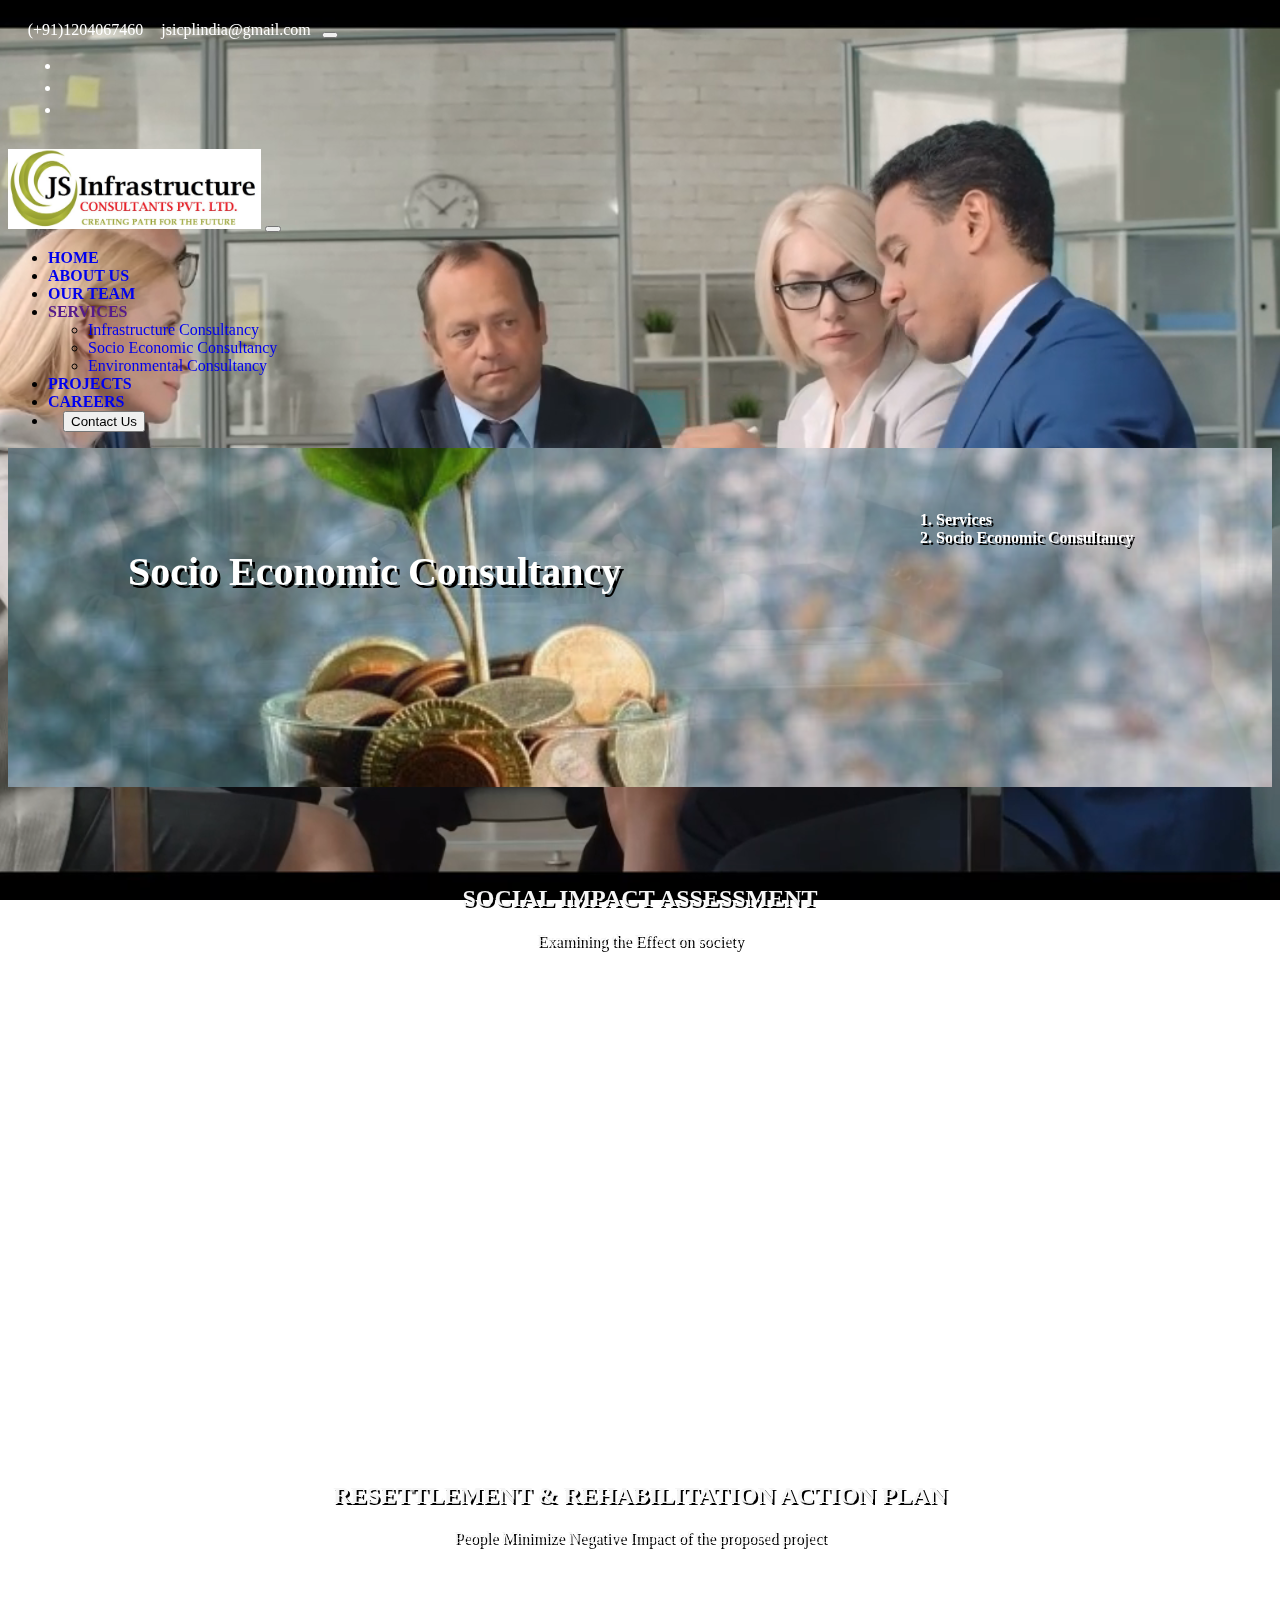
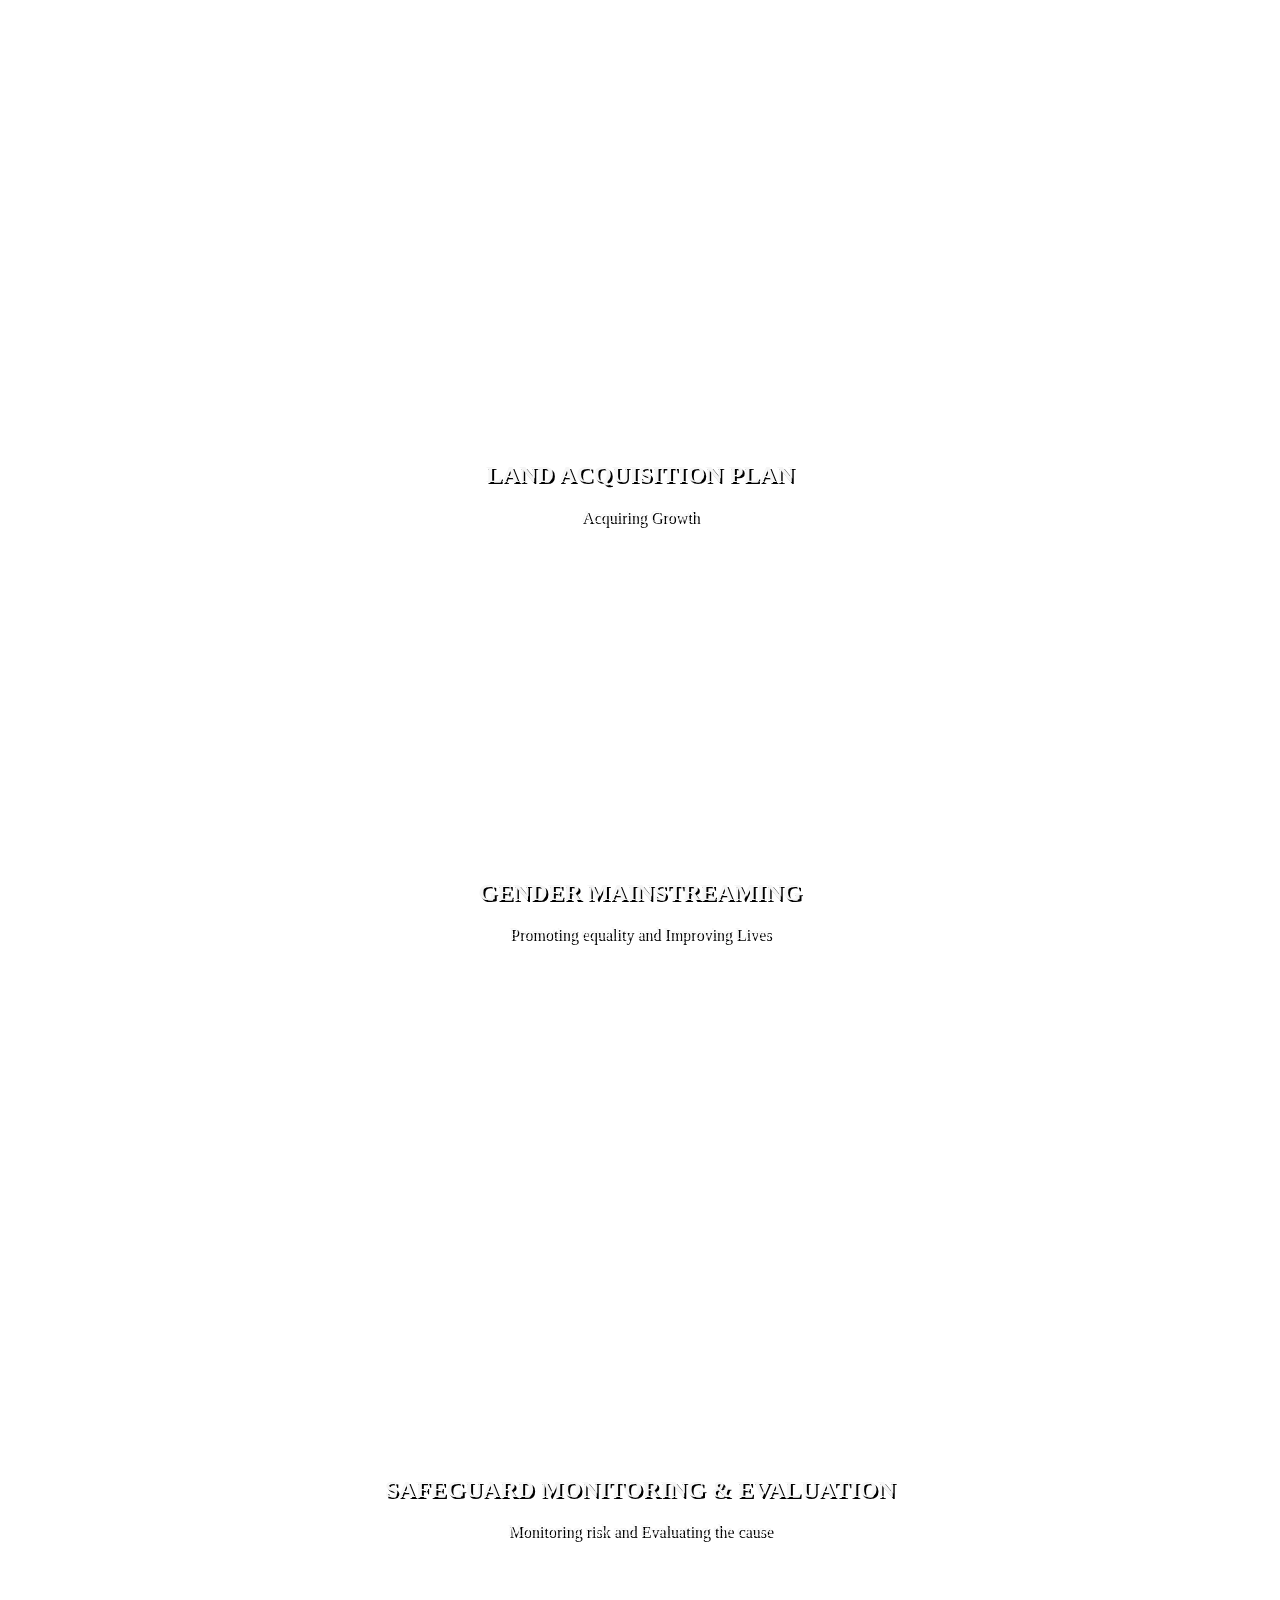
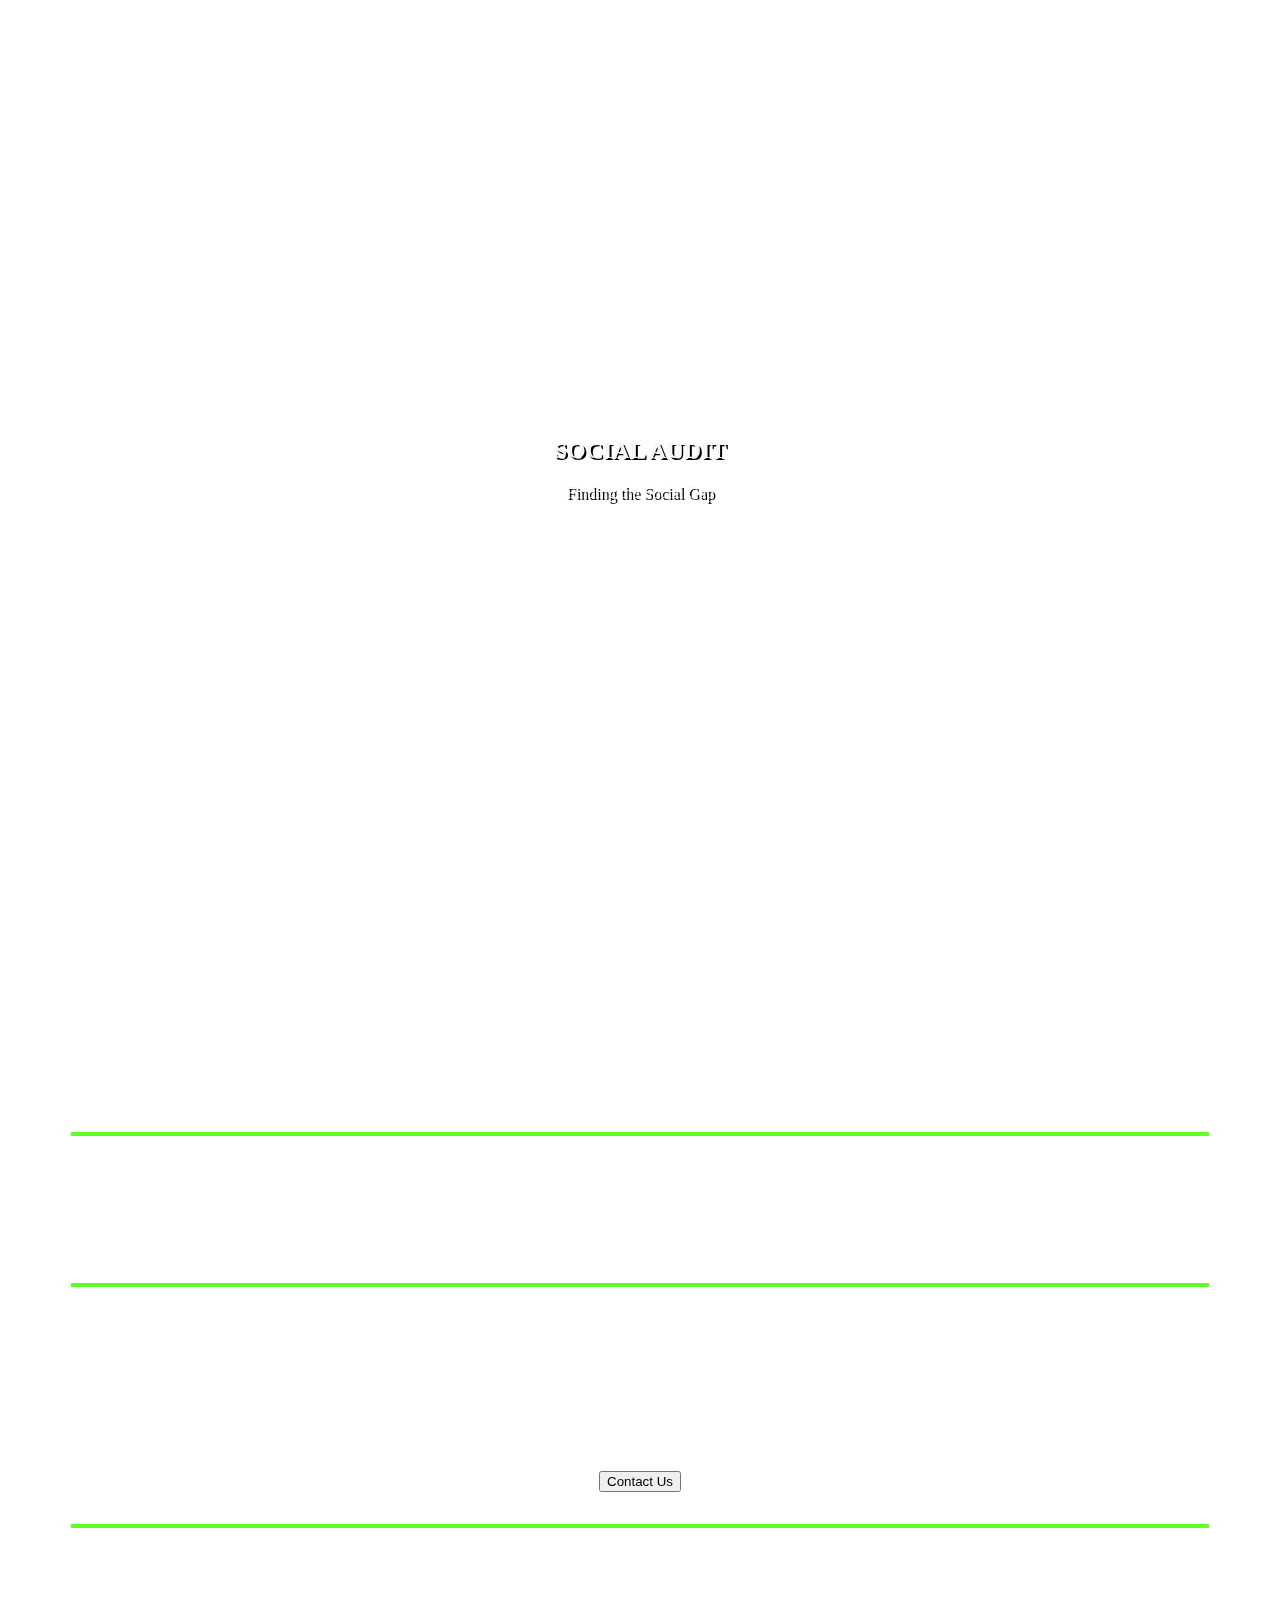
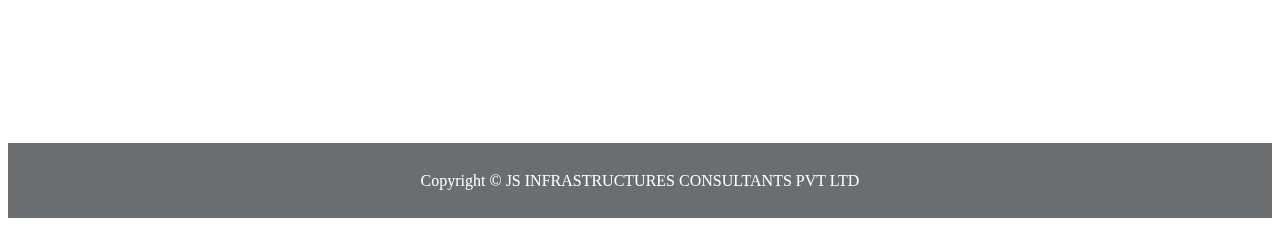
<file: socio.html>
<!DOCTYPE html>
<html lang="en" dir="ltr">
  <head>
    <meta charset="utf-8" name="viewport" content="width=device-width, initial-scale=1.0">
    <title>JSICPL|Socio Economic Consultancy</title>
    <link rel="icon" href="favicon.ico">
    <link rel="stylesheet" href="css/styles.css">
    <link href="https://unpkg.com/aos@2.3.1/dist/aos.css" rel="stylesheet">

    <link rel="stylesheet" href="https://use.fontawesome.com/releases/v5.14.0/css/all.css" integrity="sha384-HzLeBuhoNPvSl5KYnjx0BT+WB0QEEqLprO+NBkkk5gbc67FTaL7XIGa2w1L0Xbgc" crossorigin="anonymous">
    <link href="https://cdn.jsdelivr.net/npm/bootstrap@5.0.1/dist/css/bootstrap.min.css" rel="stylesheet" integrity="sha384-+0n0xVW2eSR5OomGNYDnhzAbDsOXxcvSN1TPprVMTNDbiYZCxYbOOl7+AMvyTG2x" crossorigin="anonymous">
  </head>
  <body>


    <nav class="navbar navbar-expand-lg navbar-dark bg-dark" >
      <div class="container-fluid toptopnavbar">
            <i class="fas fa-phone-alt"></i><a href="tel:(+91)1204067460" class="toptopnavbarlink">(+91)1204067460</a>
          <i class="fas fa-envelope"></i>
          <a href="mailto:jsicplindia@gmail.com" class="toptopnavbarlink">jsicplindia@gmail.com</a>
        <button class="navbar-toggler" type="button" data-bs-toggle="collapse" data-bs-target="#navbarNavDropdown" aria-controls="navbarNavDropdown" aria-expanded="false" aria-label="Toggle navigation">
        <span class="navbar-toggler-icon"></span>
      </button>
      <div class="collapse navbar-collapse" id="navbarNavDropdown">
          <ul class="navbar-nav">
            <li class="nav-item  toptopnavbarelement">
            <a href="https://www.linkedin.com/company/js-environics-pvt.-ltd./" class="toptopnavbarelement"><i class="fab fa-linkedin-in"></i> </a>
          </li>
            <li class="nav-item toptopnavbarelement">
              <a href="https://www.facebook.com/jsenvironics/" class="toptopnavbarelement"> <i class="fab fa-facebook"></i> </a>
            </li>
          <li class="nav-item toptopnavbarelement">
            <a href="https://twitter.com/JSEnvironics" class="toptopnavbarelement"> <i class="fab fa-twitter"></i> </a>
          </li>
        </ul>
        </div>
      </div>
    </nav>




      <nav class="navbar navbar-expand-lg navbar-light bg-white" >

         <img src="images/logo.jpeg" alt="" width="30" height="24" class="d-inline-block align-text-top logo">


       <button class="navbar-toggler" type="button" data-bs-toggle="collapse" data-bs-target="#navbarNavDropdown" aria-controls="navbarNavDropdown" aria-expanded="false" aria-label="Toggle navigation">
     <span class="navbar-toggler-icon"></span>
   </button>
        <div class="collapse navbar-collapse" id="navbarNavDropdown">
            <ul class="navbar-nav">
              <li class="nav-item">
                <a class="nav-link" aria-current="page" href="index.html">HOME</a>
              </li>
              <li class="nav-item">
                <a class="nav-link" href="about.html">ABOUT US</a>
              </li>
              <li class="nav-item">
                <a class="nav-link" href="team.html">OUR TEAM</a>
              </li>
              <!--INSERT DROPDOWN HERE-->
              <li class="nav-item dropdown">
                      <a class="nav-link" href="">SERVICES</a>
                       <a class="nav-link " href="services.html" id="navbarDropdownMenuLink"  data-bs-toggle="dropdown" aria-expanded="false">
                       </a>
                       <ul class="dropdown-menu" aria-labelledby="navbarDropdownMenuLink">
                         <li><a class="dropdown-item" href="infra.html">Infrastructure Consultancy</a></li>
                         <li><a class="dropdown-item active" href="socio.html">Socio Economic Consultancy</a></li>
                         <li><a class="dropdown-item" href="environmental.html">Environmental Consultancy</a></li>
                       </ul>
                     </li>
              <!---->
              <li class="nav-item">
                <a class="nav-link" href="projects.html">PROJECTS</a>
              </li>
            <li class="nav-item">
              <a class="nav-link" href="careers.html">CAREERS</a>
            </li>
            <li> <form action="contact.html">
        <button class="btn btn-outline-success navbar-btn" style="margin-left: 15px;">Contact Us </button>
      </form> </li>
          </ul>
          </div>
  </nav>



  <div id="introbar">
    <img src="images/socio.jpg" class="introimage" alt="">

      <h4 class="introtext" style="color: white !important;">Socio Economic Consultancy</h4>
        <nav style="--bs-breadcrumb-divider: url(&#34;data:image/svg+xml,%3Csvg xmlns='http://www.w3.org/2000/svg' width='8' height='8'%3E%3Cpath d='M2.5 0L1 1.5 3.5 4 1 6.5 2.5 8l4-4-4-4z' fill='currentColor'/%3E%3C/svg%3E&#34;);" aria-label="breadcrumb" class="breadcrumbintro">
    <ol class="breadcrumb">
      <li class="breadcrumb-item"><a href="services.html" style="color: white !important;">Services</a></li>
      <li class="breadcrumb-item active" aria-current="page" style="color: white !important;">Socio Economic Consultancy</li>
    </ol>
  </nav>
    </div>

    <header class="videoSheader">
      <video src="social.mp4" autoplay loop muted>
      </video>
    </header>

    <div id="body">
      <br><br>
      <h2 class="homeheader" style="color: rgb(245,245,245) !important; text-shadow: 2px 2px black;">SOCIAL IMPACT ASSESSMENT</h2>
      <p class="servicestexts" style="color: rgb(245,245,245) !important; text-shadow: 2px 2px black; text-align: center; font-weight: lighter;">Examining the Effect on society</p>
    <br><br>
    <div class="row infradiv" style="text-align: justify;">
        <div class="col" data-aos="fade-in">
          <p class="servicestexts" style="font-weight: normal; font-size: 80%;">Every cause has its effect and development comes at a cost. We at JS study the causes and effects of development a
        project has on society. We are providing services on;</p>
        <ul class="servicestexts" style="font-weight: normal; font-size: 80%;padding: 6% 3%;">
          <li>Socio-economic Surveys</li>
          <li>Assessment on Social issues like indigenous people, gender, HIV/AIDS, labor including childlabor</li>
          <li>Social Assessment of the project to identify impacts specifically on the poor and the vulnerable groups along the
        project on the corridor.
        </li>
          <li>Internal and external monitoring plan.</li>
          <li>Entitlement Plans with institutional arrangements.</li>
          <li>Public Awareness and Participation</li>
        </ul>
        </div>
      </div>


      <br><br>
      <h2 class="homeheader"style="color: rgb(245,245,245) !important; text-shadow: 2px 2px black;">RESETTLEMENT & REHABILITATION ACTION PLAN</h2>
      <p class="servicestexts" style="color: rgb(245,245,245) !important; text-shadow: 2px 2px black; text-align: center; font-weight: lighter;">People Minimize Negative Impact of the proposed project</p>
    <br><br>
    <div class="row infradiv" style="text-align: justify;">
        <div class="col" data-aos="fade-in">
          <p class="servicestexts" style="font-weight: normal; font-size: 80%;">Development comes with a cost to nature and society. We at JS Environics help the Implementing agencies and
        Governments to minimize that cost to society and people. We are specialists at following;</p>
        <ul class="servicestexts" style="font-weight: normal; font-size: 80%;padding: 6% 3%;">
          <li>Analytical Impact Assessment of proposed project onHabitations
        </li>
          <li>Quantification of loss of structures, Land and Livelihood of Affected Families</li>
          <li>Preparation of Compensation and Assistance for the Affected Families
        </li>
          <li>Developing a Rehabilitation Action Plan.</li>
          <li>Identifying and integrating livelihood opportunities
        </li>
          <li>Provide Assistance and continuous monitoring</li>
        </ul>
        </div>
      </div>




      <br><br>
      <h2 class="homeheader" style="color: rgb(245,245,245) !important; text-shadow: 2px 2px black;">LAND ACQUISITION PLAN</h2>
      <p class="servicestexts" style="color: rgb(245,245,245) !important; text-shadow: 2px 2px black;text-align: center; font-weight: lighter;">Acquiring Growth</p>
    <br><br>
    <div class="row infradiv" style="text-align: justify;">
        <div class="col" data-aos="fade-in">
          <p class="servicestexts" style="font-weight: normal; font-size: 80%;">Land Acquisition planning is an Integral part of any developmental project be it Highways, Railways or any other.
        Preparation of 3a, 3A, 3D, 3E and 3G in projects is our specialty and worked on acquisition of 2000 hectares of land
        till date and the Count is still going on. JS believes in land Acquisition Planning to Minimize the negative impact of
        proposed projects on fertile land of the community.</p>
        </div>
      </div>






      <br><br>
      <h2 class="homeheader"style="color: rgb(245,245,245) !important; text-shadow: 2px 2px black;">GENDER MAINSTREAMING</h2>
      <p class="servicestexts" style="color: rgb(245,245,245) !important; text-shadow: 2px 2px black; text-align: center; font-weight: lighter;">Promoting equality and Improving Lives</p>
    <br><br>
    <div class="row infradiv" style="text-align: justify;">
        <div class="col" data-aos="fade-in">
          <p class="servicestexts" style="font-weight: normal; font-size: 80%;">Gender mainstreaming is a vital part of promoting gender equality and it’s our motto promote the same in everyday
        life by providing Equal opportunities to all. We at JS Environics help our clients in</p>
        <ul class="servicestexts" style="font-weight: normal; font-size: 80%;padding: 6% 3%;">
          <li>Preparing the Gender Action Plan
        </li>
          <li>Monitoring the Implementation of Gender action plan</li>
          <li>Evaluation of Gender Action Plan
        </li>
          <li>Developing a Rehabilitation Action Plan.</li>
          <li>Analysis and Mitigation Plan for gender-based issues
        </li>
          <li>Conducting gender sensitization workshops
        </li>
        <li>Gender sensitive Participatory Monitoring
        </li>
        </ul>
        </div>
      </div>



      <br><br>
      <h2 class="homeheader"style="color: rgb(245,245,245) !important; text-shadow: 2px 2px black;">SAFEGUARD MONITORING & EVALUATION</h2>
      <p class="servicestexts" style=" color: rgb(245,245,245) !important; text-shadow: 2px 2px black;text-align: center; font-weight: lighter;">Monitoring risk and Evaluating the cause</p>
    <br><br>
    <div class="row infradiv" style="text-align: justify;">
        <div class="col" data-aos="fade-in">
          <p class="servicestexts" style="font-weight: normal; font-size: 80%;">Monitoring and evaluation are an integral part of implementation of projects and gap identification. We have
        specialization in conducting the monitoring and evaluation of following to help our clients in successful
        implementation;</p>
        <ul class="servicestexts" style="font-weight: normal; font-size: 80%;padding: 6% 3%;">
          <li>State sponsored Social welfare schemes
        </li>
          <li>States Sponsored Gender Development Schemes</li>
          <li>State Sponsored Education schemes

        </li>
          <li>Aided projects</li>
          <li>Social and Environmental Safeguards
        </li>
        </ul>
        </div>
      </div>



      <br><br>
      <h2 class="homeheader" style="color: rgb(245,245,245) !important; text-shadow: 2px 2px black;">SOCIAL AUDIT</h2>
      <p class="servicestexts" style=" color: rgb(245,245,245) !important; text-shadow: 2px 2px black;text-align: center; font-weight: lighter;">Finding the Social Gap</p>
    <br><br>
    <div class="row infradiv" style="text-align: justify;">
        <div class="col" data-aos="fade-in">
          <p class="servicestexts" style="font-weight: normal; font-size: 80%;">A social audit is a formal review of a company's endeavors, procedures, and code of conduct regarding social
          responsibility and the company's impact on society. A social audit is an assessment of how well the company is
          achieving its goals or benchmarks for social responsibility. Itinclude the following:</p>
        <ul class="servicestexts" style="font-weight: normal; font-size: 80%;padding: 6% 3%;">
          <li>Environmental impact resulting from the company'soperations</li>
          <li>Transparency in reporting any issues regarding the effect on the public or environment.
          </li>
          <li>Accounting and financialtransparency
        </li>
          <li>Charitable giving</li>
          <li>Volunteer activity of employees</li>
          <li>Energy use or impact on footprint</li>
          <li>Work environment including safety, free of harassment, and equal opportunity</li>
          <li>Worker pay and benefits</li>
          <li>Nondiscriminatory practices</li>
          <li>Diversity</li>
        </ul>
        </div>
      </div>

    </div>





<div id="footer" >
  <div class="container-fluid bg-dark">
  <div class="row">
    <div class="col">
      USEFUL LINKS
      <hr class="hrfooter">
      <p class="footercontent">
      <a class="footerlinks" href="infra.html" style="margin:auto">INFRASTRUCTURE CONSULTANCY</a><br>
      </p>
      <p class="footercontent">
      <a class="footerlinks" href="socio.html" style="margin:auto">SOCIO-ECONOMIC CONSULTANCY</a><br>
      </p>
      <p class="footercontent">
      <a class="footerlinks" href="environmental.html" style="margin:auto">ENVIRONENTAL CONSULTANCY</a>
      </p>
    </div>
    <div class="col">
      QUICK LINKS

      <hr class="hrfooter">
      <p class="footercontent">
      <a class="footerlinks" href="index.html" style="margin:auto">HOME</a><br>
      </p>
      <p class="footercontent">
      <a class="footerlinks" href="about.html" style="margin:auto">ABOUT US</a><br>
      </p>
      <p class="footercontent">
      <a class="footerlinks" href="projects.html" style="margin:auto">PROJECTS</a>
      </p>
      <p class="footercontent">
      <a class="footerlinks" href="team.html" style="margin:auto">OUR TEAM</a>
      </p>
      <p class="footercontent">
      <a class="footerlinks" href="careers.html" style="margin:auto">CAREERS</a>
      </p>
      <form action="contact.html">
  <button class="btn btn-outline-success navbar-btn">Contact Us </button>
</form>
    </div>
    <div class="col">
      CONTACT US
      <hr class="hrfooter">
      <p class="footercontent">
      <b>JS INFRASTRUCTURES CONSULTANTS PVT LTD</b><br><br></p>

      <p class="footercontent">  <i class="fas fa-map-marker-alt"></i> <b>JS INFRASTRUCTURES CONSULTANTS PVT. LTD.</b><br>
Unit No. 602, Tower- A, Unitech Business Zone,
Golf Course Extn. Road Nirvana Country, Sector 50 ,
Gurugram, Haryana-122001</a></p>
  <p class="footercontent">
<a class="footerlinks" href="https://www.google.com/maps/dir//Unit+No.+602,+Tower+A+Unitech+Business+Zone,+Golf+Course+Ext+Rd,+Nirvana+Country,+Sector+50,+Gurugram,+Haryana+122001+@28.413234,77.072691/@28.4132162,77.0026494,12z/data=!4m9!4m8!1m0!1m5!1m1!1s0x390d22861deb8b65:0x6347158848aa6254!2m2!1d77.0727122!2d28.4132555!3e0"><i class="fas fa-map-marker-alt"></i> <strong>LOCATE US</strong></a>
</p>
  <p class="footercontent">
      <i class="fas fa-envelope"></i>
      <a class="footerlinks"href="mailto:info@jsicpl.com">info@jsicpl.com</a><br>
      <i class="fas fa-envelope"></i>
      <a class="footerlinks"href="mailto:jsicplindia@gmail.com">jsicplindia@gmail.com</a><br>
    </p>
    </div>
  </div>
</div>

<div class="copyright container-fluid">
  <p>Copyright &copy JS INFRASTRUCTURES CONSULTANTS PVT LTD</p>
</div>
</div>

  <script src="https://cdn.jsdelivr.net/npm/bootstrap@5.0.1/dist/js/bootstrap.bundle.min.js" integrity="sha384-gtEjrD/SeCtmISkJkNUaaKMoLD0//ElJ19smozuHV6z3Iehds+3Ulb9Bn9Plx0x4" crossorigin="anonymous"></script>
  <script src="https://unpkg.com/aos@2.3.1/dist/aos.js"></script>
  <script>
    AOS.init({
      offset: 300,
      duration: 1000,
    });
  </script>

  </body>
</html>
</file>
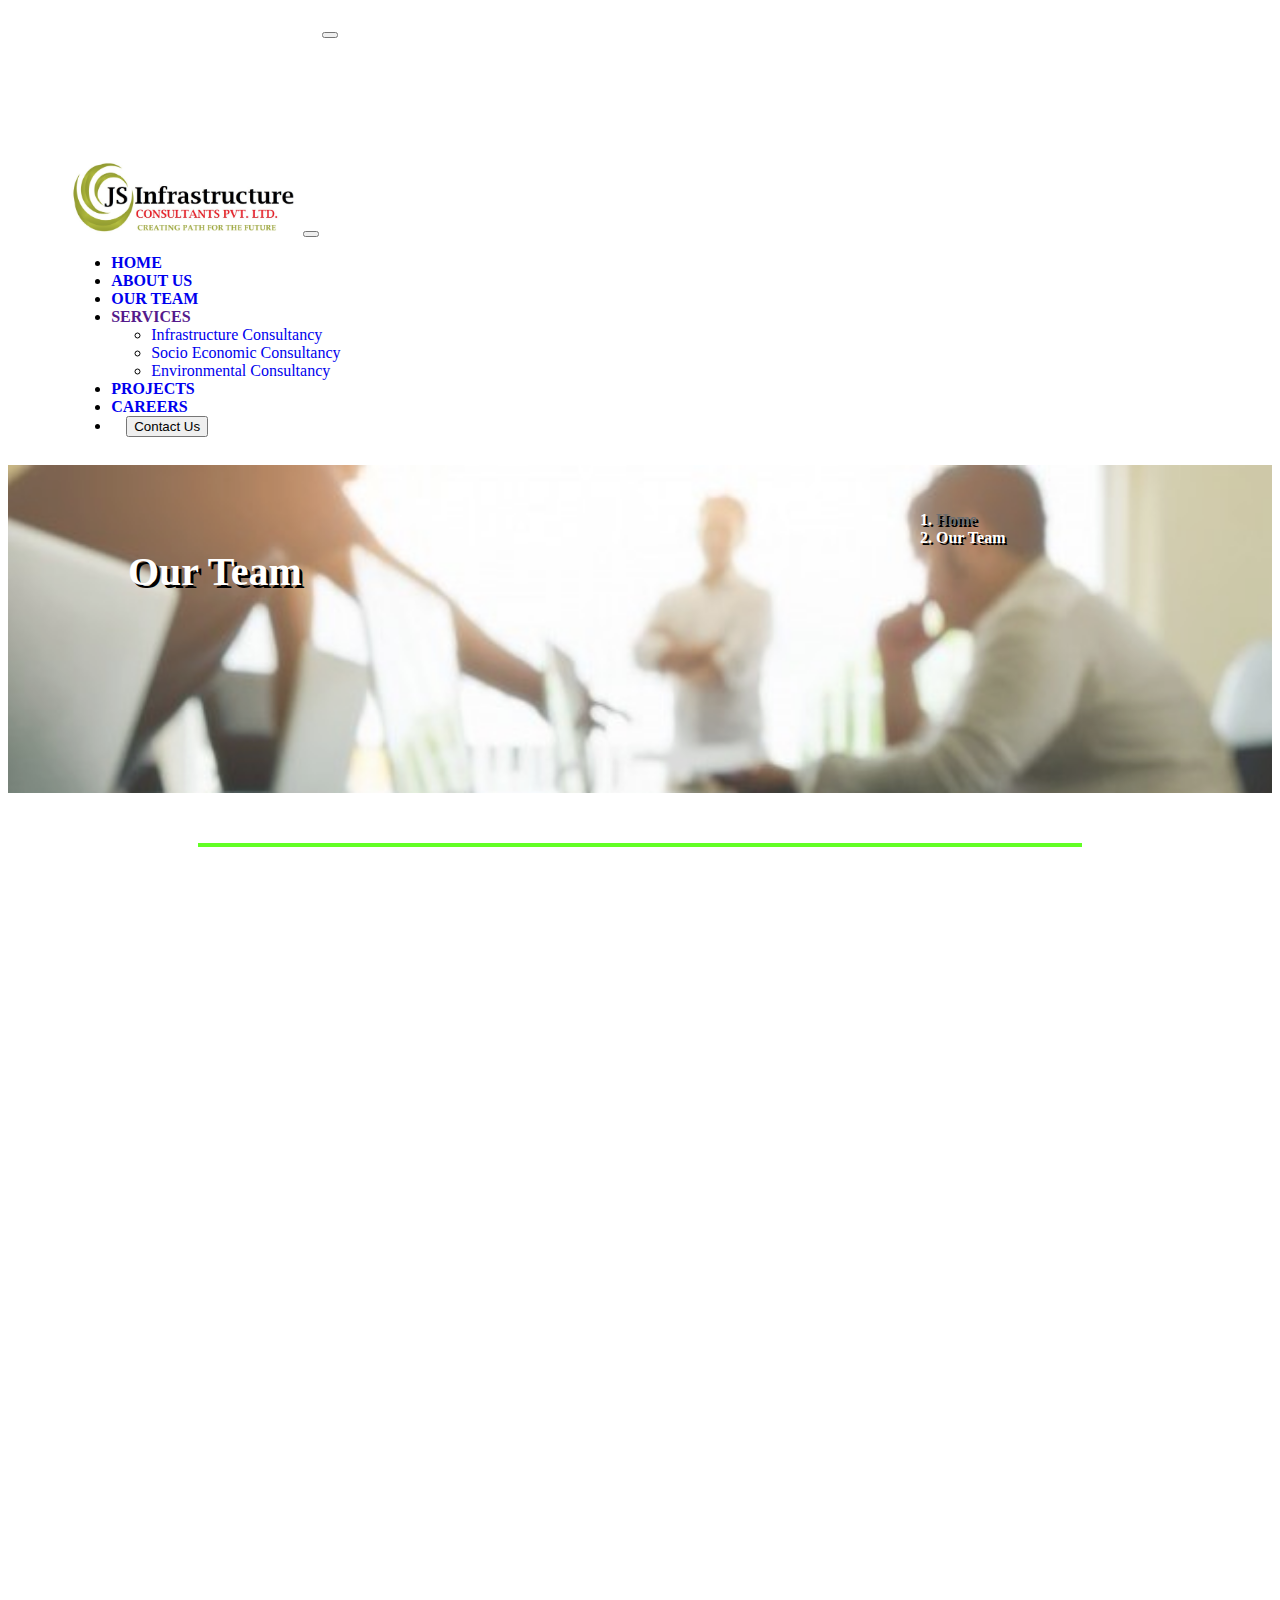
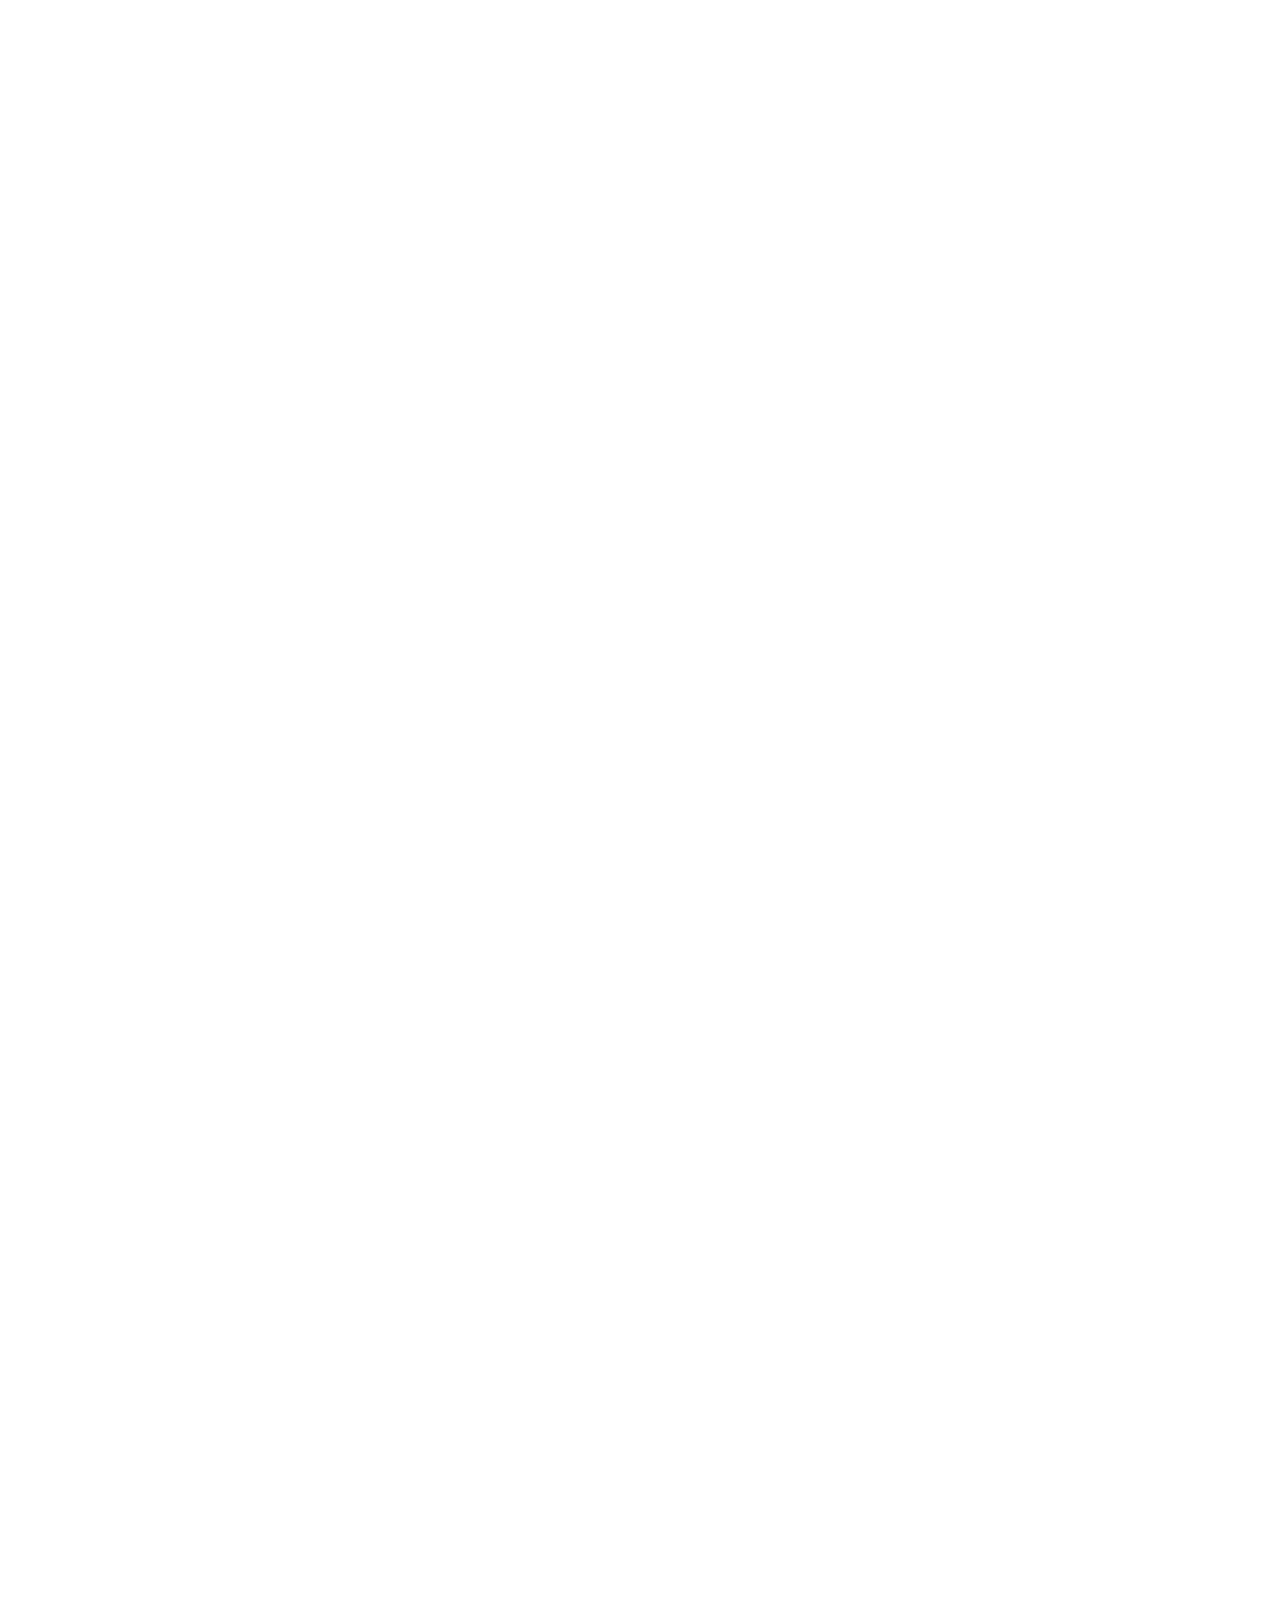
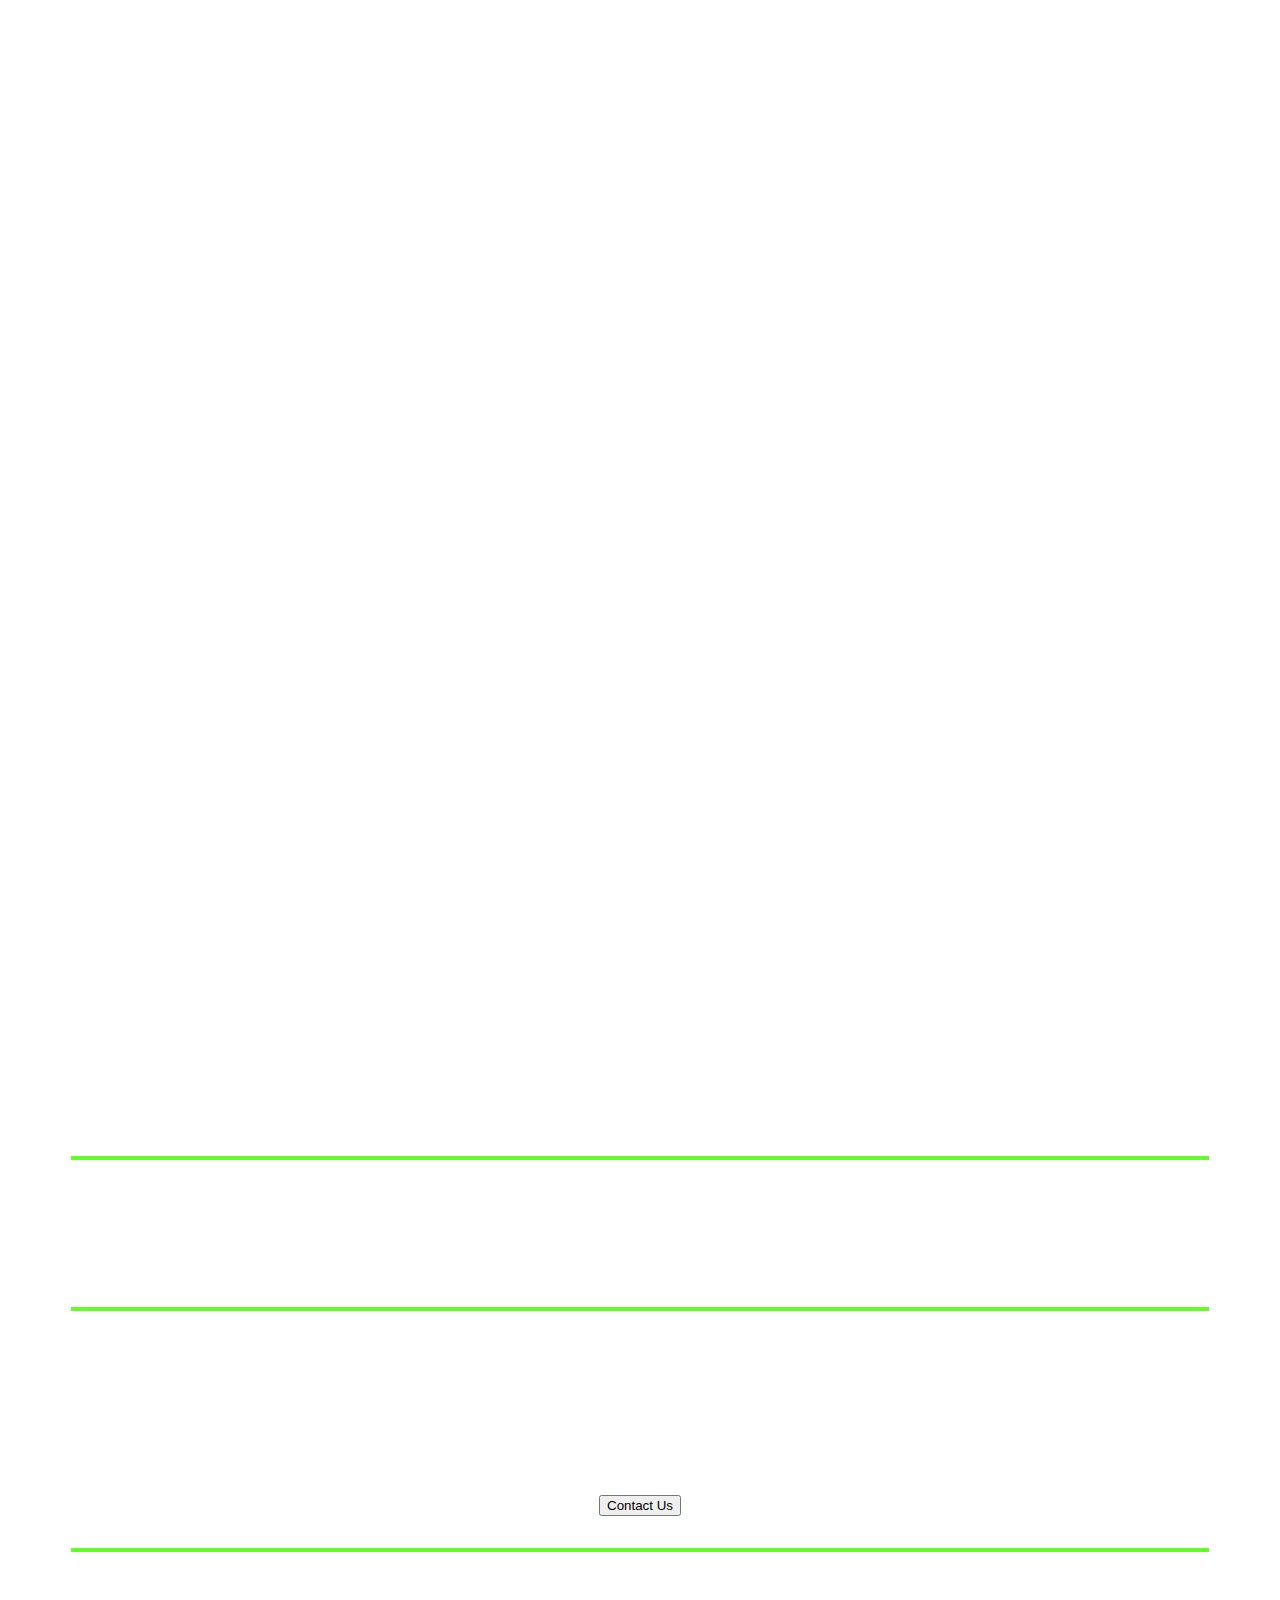
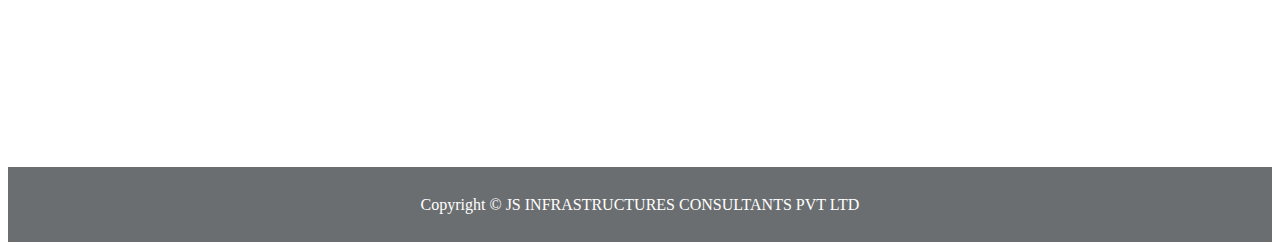
<file: team.html>
<!DOCTYPE html>
<html lang="en" dir="ltr">
  <head>
    <meta charset="utf-8" name="viewport" content="width=device-width, initial-scale=1.0">
    <title>JSICPL|Team</title>
    <link rel="icon" href="favicon.ico">
    <link rel="stylesheet" href="css/styles.css">
    <link href="https://unpkg.com/aos@2.3.1/dist/aos.css" rel="stylesheet">

    <link rel="stylesheet" href="https://use.fontawesome.com/releases/v5.14.0/css/all.css" integrity="sha384-HzLeBuhoNPvSl5KYnjx0BT+WB0QEEqLprO+NBkkk5gbc67FTaL7XIGa2w1L0Xbgc" crossorigin="anonymous">
    <link href="https://cdn.jsdelivr.net/npm/bootstrap@5.0.1/dist/css/bootstrap.min.css" rel="stylesheet" integrity="sha384-+0n0xVW2eSR5OomGNYDnhzAbDsOXxcvSN1TPprVMTNDbiYZCxYbOOl7+AMvyTG2x" crossorigin="anonymous">
  </head>
  <body>


    <nav class="navbar navbar-expand-lg navbar-dark bg-dark" >
      <div class="container-fluid toptopnavbar">
            <i class="fas fa-phone-alt"></i><a href="tel:(+91)1204067460" class="toptopnavbarlink">(+91)1204067460</a>
          <i class="fas fa-envelope"></i>
          <a href="mailto:jsicplindia@gmail.com" class="toptopnavbarlink">jsicplindia@gmail.com</a>

        <button class="navbar-toggler" type="button" data-bs-toggle="collapse" data-bs-target="#navbarNavDropdown" aria-controls="navbarNavDropdown" aria-expanded="false" aria-label="Toggle navigation">
        <span class="navbar-toggler-icon"></span>
      </button>
      <div class="collapse navbar-collapse" id="navbarNavDropdown">
          <ul class="navbar-nav">
            <li class="nav-item  toptopnavbarelement">
            <a href="https://www.linkedin.com/company/js-environics-pvt.-ltd./" class="toptopnavbarelement"><i class="fab fa-linkedin-in"></i> </a>
          </li>
            <li class="nav-item toptopnavbarelement">
              <a href="https://www.facebook.com/jsenvironics/" class="toptopnavbarelement"> <i class="fab fa-facebook"></i> </a>
            </li>
          <li class="nav-item toptopnavbarelement">
            <a href="https://twitter.com/JSEnvironics" class="toptopnavbarelement"> <i class="fab fa-twitter"></i> </a>
          </li>
        </ul>
        </div>
      </div>
    </nav>



    <div class="container-fluid">
      <nav class="navbar navbar-expand-lg navbar-light bg-white" >

         <img src="images/logo.jpeg" alt="" width="30" height="24" class="d-inline-block align-text-top logo">


       <button class="navbar-toggler" type="button" data-bs-toggle="collapse" data-bs-target="#navbarNavDropdown" aria-controls="navbarNavDropdown" aria-expanded="false" aria-label="Toggle navigation">
     <span class="navbar-toggler-icon"></span>
   </button>
        <div class="collapse navbar-collapse" id="navbarNavDropdown">
            <ul class="navbar-nav">
              <li class="nav-item">
                <a class="nav-link" aria-current="page" href="index.html">HOME</a>
              </li>
              <li class="nav-item">
                <a class="nav-link" href="about.html">ABOUT US</a>
              </li>
              <li class="nav-item">
                <a class="nav-link active" href="team.html">OUR TEAM</a>
              </li>
              <!--INSERT DROPDOWN HERE-->
              <li class="nav-item dropdown">
                      <a class="nav-link" href="">SERVICES</a>
                       <a class="nav-link " href="services.html" id="navbarDropdownMenuLink"  data-bs-toggle="dropdown" aria-expanded="false">
                       </a>
                       <ul class="dropdown-menu" aria-labelledby="navbarDropdownMenuLink">
                         <li><a class="dropdown-item" href="infra.html">Infrastructure Consultancy</a></li>
                         <li><a class="dropdown-item" href="socio.html">Socio Economic Consultancy</a></li>
                         <li><a class="dropdown-item" href="environmental.html">Environmental Consultancy</a></li>
                       </ul>
                     </li>
              <!---->
              <li class="nav-item">
                <a class="nav-link" href="projects.html">PROJECTS</a>
              </li>
            <li class="nav-item">
              <a class="nav-link" href="careers.html">CAREERS</a>
            </li>
            <li> <form action="contact.html">
        <button class="btn btn-outline-success navbar-btn" style="margin-left: 15px;">Contact Us </button>
      </form> </li>
          </ul>
          </div>
  </nav>

        </div>


    <div id="introbar">
      <img src="images/career1.jpeg" class="introimage" alt="">
        <h4 class="introtext">Our Team</h4>
          <nav style="--bs-breadcrumb-divider: url(&#34;data:image/svg+xml,%3Csvg xmlns='http://www.w3.org/2000/svg' width='8' height='8'%3E%3Cpath d='M2.5 0L1 1.5 3.5 4 1 6.5 2.5 8l4-4-4-4z' fill='currentColor'/%3E%3C/svg%3E&#34;);" aria-label="breadcrumb" class="breadcrumbintro">
      <ol class="breadcrumb">
        <li class="breadcrumb-item"><a href="index.html">Home</a></li>
        <li class="breadcrumb-item active" aria-current="page">Our Team</li>
      </ol>
    </nav>
      </div>


<div id="body">
  <hr class="hrfooter">
<div class="container">
<div class="row">
  <div class="col-lg-4" style="padding: 2%; margin: auto;" data-aos="fade-up">
    <div class="card">
    <img src="images/profile.jpeg" alt="Profile" style="width:35%; border-radius: 100%; margin: auto;">
    <div class="teamicons">
      <a href="tel:+918617783413"><i class="fas fa-phone-alt teamicon"></i></a>
      <a href="https://twitter.com/SudhanshooUpad2"><i class="fab fa-twitter teamicon"></i></a>
      <a href="https://www.linkedin.com/in/sudhanshoo-upadhyay-413494180/"><i class="fab fa-linkedin-in teamicon"></i></a>
      <a href="https://www.facebook.com/sudhanshoo.shekhar.1/"><i class="fab fa-facebook-f teamicon"></i></a>
    </div>
    <h4>Sudhanshoo Upadhyay</h4>
    <p class="title">Web Developer, Intern</p>
    <p>Amity University</p>
    <p>Lorem ipsum dolor sit amet, consectetur adipiscing elit, sed do eiusmod tempor incididunt ut labore et dolore magna aliqua.
    </p>
    <p><a href="mailto:upadhyaysudhanshoo@gmail.com">
      <button class="btn btn-outline-secondary navbar-btn">Contact</button></a></p>
  </div>
  </div>
  <div class="col-lg-4" style="padding: 2%; margin: auto;" data-aos="fade-up">
    <div class="card">
    <img src="images/profile.jpeg" alt="Profile" style="width:35%; border-radius: 100%; margin: auto;">
    <div class="teamicons">
      <a href="tel:+918617783413"><i class="fas fa-phone-alt teamicon"></i></a>
      <a href="https://twitter.com/SudhanshooUpad2"><i class="fab fa-twitter teamicon"></i></a>
      <a href="https://www.linkedin.com/in/sudhanshoo-upadhyay-413494180/"><i class="fab fa-linkedin-in teamicon"></i></a>
      <a href="https://www.facebook.com/sudhanshoo.shekhar.1/"><i class="fab fa-facebook-f teamicon"></i></a>
    </div>
    <h4>Sudhanshoo Upadhyay</h4>
    <p class="title">Web Developer, Intern</p>
    <p>Amity University</p>
    <p>Lorem ipsum dolor sit amet, consectetur adipiscing elit, sed do eiusmod tempor incididunt ut labore et dolore magna aliqua.
    </p>
    <p><a href="mailto:upadhyaysudhanshoo@gmail.com">
      <button class="btn btn-outline-secondary navbar-btn">Contact</button></a></p>
  </div>
  </div>
  <div class="col-lg-4" style="padding: 2%; margin: auto;" data-aos="fade-up">
    <div class="card">
    <img src="images/profile.jpeg" alt="Profile" style="width:35%; border-radius: 100%; margin: auto;">
    <div class="teamicons">
      <a href="tel:+918617783413"><i class="fas fa-phone-alt teamicon"></i></a>
      <a href="https://twitter.com/SudhanshooUpad2"><i class="fab fa-twitter teamicon"></i></a>
      <a href="https://www.linkedin.com/in/sudhanshoo-upadhyay-413494180/"><i class="fab fa-linkedin-in teamicon"></i></a>
      <a href="https://www.facebook.com/sudhanshoo.shekhar.1/"><i class="fab fa-facebook-f teamicon"></i></a>
    </div>
    <h4>Sudhanshoo Upadhyay</h4>
    <p class="title">Web Developer, Intern</p>
    <p>Amity University</p>
    <p>Lorem ipsum dolor sit amet, consectetur adipiscing elit, sed do eiusmod tempor incididunt ut labore et dolore magna aliqua.
    </p>
    <p><a href="mailto:upadhyaysudhanshoo@gmail.com">
      <button class="btn btn-outline-secondary navbar-btn">Contact</button></a></p>
  </div>
  </div>
  <div class="col-lg-4" style="padding: 2%; margin: auto;" data-aos="fade-up">
    <div class="card">
    <img src="images/profile.jpeg" alt="Profile" style="width:35%; border-radius: 100%; margin: auto;">
    <div class="teamicons">
      <a href="tel:+918617783413"><i class="fas fa-phone-alt teamicon"></i></a>
      <a href="https://twitter.com/SudhanshooUpad2"><i class="fab fa-twitter teamicon"></i></a>
      <a href="https://www.linkedin.com/in/sudhanshoo-upadhyay-413494180/"><i class="fab fa-linkedin-in teamicon"></i></a>
      <a href="https://www.facebook.com/sudhanshoo.shekhar.1/"><i class="fab fa-facebook-f teamicon"></i></a>
    </div>
    <h4>Sudhanshoo Upadhyay</h4>
    <p class="title">Web Developer, Intern</p>
    <p>Amity University</p>
    <p>Lorem ipsum dolor sit amet, consectetur adipiscing elit, sed do eiusmod tempor incididunt ut labore et dolore magna aliqua.
    </p>
    <p><a href="mailto:upadhyaysudhanshoo@gmail.com">
      <button class="btn btn-outline-secondary navbar-btn">Contact</button></a></p>
  </div>
  </div>
  <div class="col-lg-4" style="padding: 2%; margin: auto;" data-aos="fade-up">
    <div class="card">
    <img src="images/profile.jpeg" alt="Profile" style="width:35%; border-radius: 100%; margin: auto;">
    <div class="teamicons">
      <a href="tel:+918617783413"><i class="fas fa-phone-alt teamicon"></i></a>
      <a href="https://twitter.com/SudhanshooUpad2"><i class="fab fa-twitter teamicon"></i></a>
      <a href="https://www.linkedin.com/in/sudhanshoo-upadhyay-413494180/"><i class="fab fa-linkedin-in teamicon"></i></a>
      <a href="https://www.facebook.com/sudhanshoo.shekhar.1/"><i class="fab fa-facebook-f teamicon"></i></a>
    </div>
    <h4>Sudhanshoo Upadhyay</h4>
    <p class="title">Web Developer, Intern</p>
    <p>Amity University</p>
    <p>Lorem ipsum dolor sit amet, consectetur adipiscing elit, sed do eiusmod tempor incididunt ut labore et dolore magna aliqua.
    </p>
    <p><a href="mailto:upadhyaysudhanshoo@gmail.com">
      <button class="btn btn-outline-secondary navbar-btn">Contact</button></a></p>
  </div>
  </div>
  <div class="col-lg-4" style="padding: 2%; margin: auto;" data-aos="fade-up">
    <div class="card">
    <img src="images/profile.jpeg" alt="Profile" style="width:35%; border-radius: 100%; margin: auto;">
    <div class="teamicons">
      <a href="tel:+918617783413"><i class="fas fa-phone-alt teamicon"></i></a>
      <a href="https://twitter.com/SudhanshooUpad2"><i class="fab fa-twitter teamicon"></i></a>
      <a href="https://www.linkedin.com/in/sudhanshoo-upadhyay-413494180/"><i class="fab fa-linkedin-in teamicon"></i></a>
      <a href="https://www.facebook.com/sudhanshoo.shekhar.1/"><i class="fab fa-facebook-f teamicon"></i></a>
    </div>
    <h4>Sudhanshoo Upadhyay</h4>
    <p class="title">Web Developer, Intern</p>
    <p>Amity University</p>
    <p>Lorem ipsum dolor sit amet, consectetur adipiscing elit, sed do eiusmod tempor incididunt ut labore et dolore magna aliqua.
    </p>
    <p><a href="mailto:upadhyaysudhanshoo@gmail.com">
      <button class="btn btn-outline-secondary navbar-btn">Contact</button></a></p>
  </div>
  </div>
</div>

</div>

</div>

<div id="footer" >
  <div class="container-fluid bg-dark">
  <div class="row">
    <div class="col">
      USEFUL LINKS
      <hr class="hrfooter">
      <p class="footercontent">
      <a class="footerlinks" href="infra.html" style="margin:auto">INFRASTRUCTURE CONSULTANCY</a><br>
      </p>
      <p class="footercontent">
      <a class="footerlinks" href="socio.html" style="margin:auto">SOCIO-ECONOMIC CONSULTANCY</a><br>
      </p>
      <p class="footercontent">
      <a class="footerlinks" href="environmental.html" style="margin:auto">ENVIRONENTAL CONSULTANCY</a>
      </p>
    </div>
    <div class="col">
      QUICK LINKS

      <hr class="hrfooter">
      <p class="footercontent">
      <a class="footerlinks" href="index.html" style="margin:auto">HOME</a><br>
      </p>
      <p class="footercontent">
      <a class="footerlinks" href="about.html" style="margin:auto">ABOUT US</a><br>
      </p>
      <p class="footercontent">
      <a class="footerlinks" href="projects.html" style="margin:auto">PROJECTS</a>
      </p>
      <p class="footercontent">
      <a class="footerlinks" href="team.html" style="margin:auto">OUR TEAM</a>
      </p>
      <p class="footercontent">
      <a class="footerlinks" href="careers.html" style="margin:auto">CAREERS</a>
      </p>
      <form action="contact.html">
  <button class="btn btn-outline-success navbar-btn">Contact Us </button>
</form>
    </div>
    <div class="col">
      CONTACT US
      <hr class="hrfooter">
      <p class="footercontent">
      <b>JS INFRASTRUCTURES CONSULTANTS PVT LTD</b><br><br></p>

      <p class="footercontent">  <i class="fas fa-map-marker-alt"></i> <b>JS INFRASTRUCTURES CONSULTANTS PVT. LTD.</b><br>
Unit No. 602, Tower- A, Unitech Business Zone,
Golf Course Extn. Road Nirvana Country, Sector 50 ,
Gurugram, Haryana-122001</p>
  <p class="footercontent">
<a class="footerlinks" href="https://www.google.com/maps/dir//Unit+No.+602,+Tower+A+Unitech+Business+Zone,+Golf+Course+Ext+Rd,+Nirvana+Country,+Sector+50,+Gurugram,+Haryana+122001+@28.413234,77.072691/@28.4132162,77.0026494,12z/data=!4m9!4m8!1m0!1m5!1m1!1s0x390d22861deb8b65:0x6347158848aa6254!2m2!1d77.0727122!2d28.4132555!3e0"><i class="fas fa-map-marker-alt"></i> <strong>LOCATE US</strong></a>
</p>
  <p class="footercontent">
      <i class="fas fa-envelope"></i>
      <a class="footerlinks"href="mailto:info@jsicpl.com">info@jsicpl.com</a><br>
      <i class="fas fa-envelope"></i>
      <a class="footerlinks"href="mailto:jsicplindia@gmail.com">jsicplindia@gmail.com</a><br>
    </p>
    </div>
  </div>
</div>

<div class="copyright container-fluid">
  <p>Copyright &copy JS INFRASTRUCTURES CONSULTANTS PVT LTD</p>
</div>
</div>


<script src="https://cdn.jsdelivr.net/npm/bootstrap@5.0.1/dist/js/bootstrap.bundle.min.js" integrity="sha384-gtEjrD/SeCtmISkJkNUaaKMoLD0//ElJ19smozuHV6z3Iehds+3Ulb9Bn9Plx0x4" crossorigin="anonymous"></script>
<script src="https://unpkg.com/aos@2.3.1/dist/aos.js"></script>
<script>
  AOS.init({
    offset: 250,
    duration: 1000,
  });
</script>

  </body>
</html>
</file>
<file: css/styles.css>
html{
  scroll-behavior: smooth;
}

body{
  background-color: white;
}

a{
  text-decoration: none;

}


.form-group{
  text-align: left;
  line-height: 3;
}
.infradiv{
background-color: rgba(255, 255, 255,0.8);

   padding: 7% 15%;
  color: black;
  border-radius: 3.125rem !important;

}
.navbar-nav{
  margin-left: auto;
}


.container-fluid{
  padding: 1% 5%;
}

.servicestexts{
  color: black;
}
.helloworld{
  width: 10%;
}
.mainheading{
  font-weight: bolder;
  font-size: 130%;
  margin-bottom: 0;
}

.connectwithusbox{
background-color: rgb(163,193,114);

    padding: 7% 15%;

color: black;
border-radius: 3.125rem !important;

}

.homecarouselheading{
  position: absolute;
  color: black;
  font-weight: bolder;
  font-size: 300%;
  top: 40%;
  left: 40%;
}

.homecarouselheadingabout{
  color: black;
  font-weight: bolder;
  font-size: 4.5rem;
  top: 70%;
  left: 37%;
}

.homecarouseltextabout{
  color: black;
  font-weight: normal;
  text-align: center;
  padding: 3% 7%;
  top: 90%;
  left: 7%;
  font-size: 120%;
}

.homecarouselheadinghome{
  color: black;
  font-weight: bolder;
  font-size: 4.5rem;
  top: 70%;
  left: 10%;
}

.homecarouseltextcareer{
  color: black;
  text-align: center;
  padding: 3% 12%;
  top: 100%;
  font-size: 1rem;
  z-index: 9999;
}

.careerdivison{
  background: rgba(255, 255, 255, 0.7);
  color: black;
  position: absolute;
  text-align: center;
  text-align: center;
  top: 75%;
  opacity: 100%;
  width: 100%;
    z-index: 9999;
}


.homecarouselheadingcareer{
  color: black;
  font-weight: bolder;
  font-size: 3rem;
  top: 90%;
  opacity: 100%;
  z-index: 9999;
}

.headingcontainers{
  background: rgba(255, 255, 255, 0.7);
  color: black;
  position: absolute;
  text-align: center;
  top: 75%;
  opacity: 100%;
    z-index: 9999;
}

.headingcontainersabout{
  background: #fff;
  background: rgba(255, 255, 255, 1);
  color: black;
  position: absolute;
  text-align: center;
  top: 70%;
  left: 18%;
  opacity: 100%;


}

.homecarouseltext{
  color: black;
  font-weight: normal;
  text-align: center;
  padding: 3% 12%;
  top: 90%;
  left: 2%;
  font-size: 120%;

}



.video-container{
    position: relative;
    z-index: 0;
    height: 120vh;
    width: 100%;

}

.video-container video {
  width: 100%;
  height: 100%;
  position: relative;
  object-fit: cover;

}

.car-img{
  z-index: 1;
  position: relative;
  width: 100%;
}
.car-img-career{
  opacity: 100%;
  position: relative;
  width: 100%;
  height: 50%;
  z-index: 1;
}



.mainheadingmotto{
  color: #81b214;
  margin: auto;
  font-weight: bold;
  text-align: left;
  padding: 0 0 1% 2%;
  font-family: serif;
}



.toptopnavbar{
  padding: 1%;

  color: white;
}

.clients{
    background-color: rgb(163, 193, 114);
    padding: 3% 15%;

}

.client{
  padding: 7% 15%;
  margin: auto;

}

.PROJECTSINDEX{
  text-align: center;
}

.toptopnavbarelement{
  text-decoration: none;
  color: white;
  padding: 2px 7px;
}

.toptopnavbarlink{
  text-decoration: none;
  color: white;
  padding: 2px 7px;
}

.car-img{
  width: 100% !important;
  height: 100% !important;
}

.homeheader{

  font-weight: bolder;
  text-align: center;
  color: black;
}



.projectcarouseltext{

  background: rgba(255, 255, 255, 0.5);
  position: absolute;
  font-weight: bolder;
  color: black;
  top: 45%;
  left: 16%;
  font-size: 2.5rem;
}




.projecttext{

  font-weight: bolder;
  color: black;
  font-size: 120%;
  text-align: justify;

}

.teamimg{
  border-radius: 100%;
}
.logo {
position: relative;
width: 20%;
height: 20%;

}


.introimage{
  width: 100%;
  opacity: 90%;
  height: auto;
}

.introtext{
  text-align: justify;
  position: absolute;
  font-weight: bolder;
  top: 55%;
  left: 10%;
  font-size: 250%;
  color: white;
  text-shadow: 3px 3px black;

}



.breadcrumbcareer{
  text-align: justify;
  padding: 1% 43%;
  top: 10%;
  left: 10%;
  font-size: 100%;
  color: black;
}

.breadcrumbcareer a{
  color: #6b6e70;
  text-decoration: none;
}



.breadcrumbintro{
  text-align: justify;
  position: absolute;
  top: 55%;
  left: 70%;
  font-size: 100%;
  color: #6b6e70;
}

.breadcrumb{
  font-weight: bold;
}

.breadcrumbintro a{
  color: #6b6e70;
  text-decoration: none;
}

.careertext{
  padding: 3% 7%;
  font-size: 120%;
}


.career-image{
  width: 100%;
  position: relative;
  opacity: 100%;
  z-index: 1;
}

.careersubtext{
  position: absolute;
  text-align: center;
  background-color: rgba(255, 255, 255, 0.5);
  z-index: 9999;
  width: 100%;

padding: 7%;
}
.careerimagetext{
  font-size: 200%;
  text-align: center;
  font-weight: bold;
  color: black;
}
.careerimagetext2{
 font-size: 170%;
 text-align: center;
 font-weight: bold;
 color: black;
}

.copyright{
  background-color: #6b6e70;
  bottom: 0 rem;
  color: white;
  text-align: center;
}
.nav-link{
  font-weight: bolder;
  font-size: 1rem;

  transition: font-size .5s;
  transition: color;
}

.nav-link:hover {
  font-size: 125%;
    color: #61892f !important;
}


.row{
  text-align: center;

}

/*DROPDOWN HOVER */



.dropdown:hover .dropdown-menu {
    display: block;
    margin-top: 0;
 }





/*DROPDOWN HOVER */



.custom-images{
  height: 100%;
  width: 100%;
}

.teamicon{
  color: black;
  padding: 1rem;
  text-decoration: none;
}

.breadcrumb-item{
  color: white !important;
  text-shadow: 2px 2px black;
}


.dropcontentinfra{
  margin: auto;
  padding: 3rem;
  background: rgb(238,227,224);
  background: linear-gradient(90deg, rgba(238,227,224,1) 0rem, rgba(128,120,128,1) 100%, rgba(97,9,121,0.40706705045299374) 100%, rgba(175,220,229,0.3650502437303046) 100%);
}

.dropcontentsocio{
  margin: auto;
  padding: 3rem;
  background: rgb(125,125,125);
background: linear-gradient(90deg, rgba(125,125,125,1) 0%, rgba(88,87,87,1) 100%, rgba(97,9,121,0.40706705045299374) 100%, rgba(175,220,229,0.3650502437303046) 100%);
}

.dropcontentenvironmental{
  padding: 3rem;
  background: rgb(238,227,224);
  background: linear-gradient(90deg, rgba(238,227,224,1) 0%, rgba(128,120,128,1) 100%, rgba(97,9,121,0.40706705045299374) 100%, rgba(175,220,229,0.3650502437303046) 100%);

}

.card{
    border-radius: 4px;
    background: rgb(159,218,163);
background: linear-gradient(180deg, rgba(159,218,163,1) 0%, rgba(255,253,253,1) 100%, rgba(97,9,121,0.40706705045299374) 100%, rgba(175,220,229,0.3650502437303046) 100%);
    box-shadow: 0 6px 10 rem rgba(0,0,0,.08), 0 0 6px rgba(0,0,0,.05);
    padding: 0.75rem;
      transition: .3s transform cubic-bezier(.155,1.105,.295,1.12),.3s box-shadow,.3s -webkit-transform cubic-bezier(.155,1.105,.295,1.12);
  cursor: pointer;
}

 .homecard{

  border-radius: 4px;
  background-color: rgb(163,193,114);
  box-shadow: 0 6px 10 rem rgba(0,0,0,.08), 0 0 6px rgba(0,0,0,.05);
  padding: 0.75rem;
    transition: .3s transform cubic-bezier(.155,1.105,.295,1.12),.3s box-shadow,.3s -webkit-transform cubic-bezier(.155,1.105,.295,1.12);
cursor: pointer;
border: dotted 1px rgb(163,193,114);

}

.card:hover{
     transform: scale(1.05);
  box-shadow: 0 10 rem 20 rem rgba(0,0,0,.12), 0 4px 8px rgba(0,0,0,.06);
}

.homecard:hover{
     transform: scale(1.05);
  box-shadow: 0 10 rem 20 rem rgba(0,0,0,.12), 0 4px 8px rgba(0,0,0,.06);
}

.card-text{
  text-align: justify;
  color: white;
}

.col{
  color: white;
  font-weight: bolder;
  font-size: 120%;
}

.hrfooter{
  border: 2px solid #62ff24;
}

.hrbody{
  border: 5px solid #62ff24;
  border-top-style: none;
  border-left-style: none;
  border-right-style: none;
}

.projectshometext{
  font-weight: bold;
  font-size: 2rem;
}

.clientimg{
width: 20%;
margin-left: 40%;
}


.projectshome{
  padding: 3% 15%;
}

.projectimg{
  position: relative;
  opacity: 85%;

}


.projectsocial{
  text-decoration: none;
  color: black;
  padding: 5%;
  font-size: 1.6rem;
}
.footerlinks{
  text-decoration: none;
  color: white;
}

.footercontent{
  font-weight: lighter;
  font-size: 80%;
  text-align: justify;
}

#footer{
  margin-top: 100 rem;


  width: 100%;
}


#body{
  padding: 3% 15%;

}

video {
  position: fixed;
  right: 0;
  bottom: 0;
  min-width: 100%;
  min-height: 100%;
  z-index: -100;
  display: flex;
  padding-top: 100px;
}
</file>
